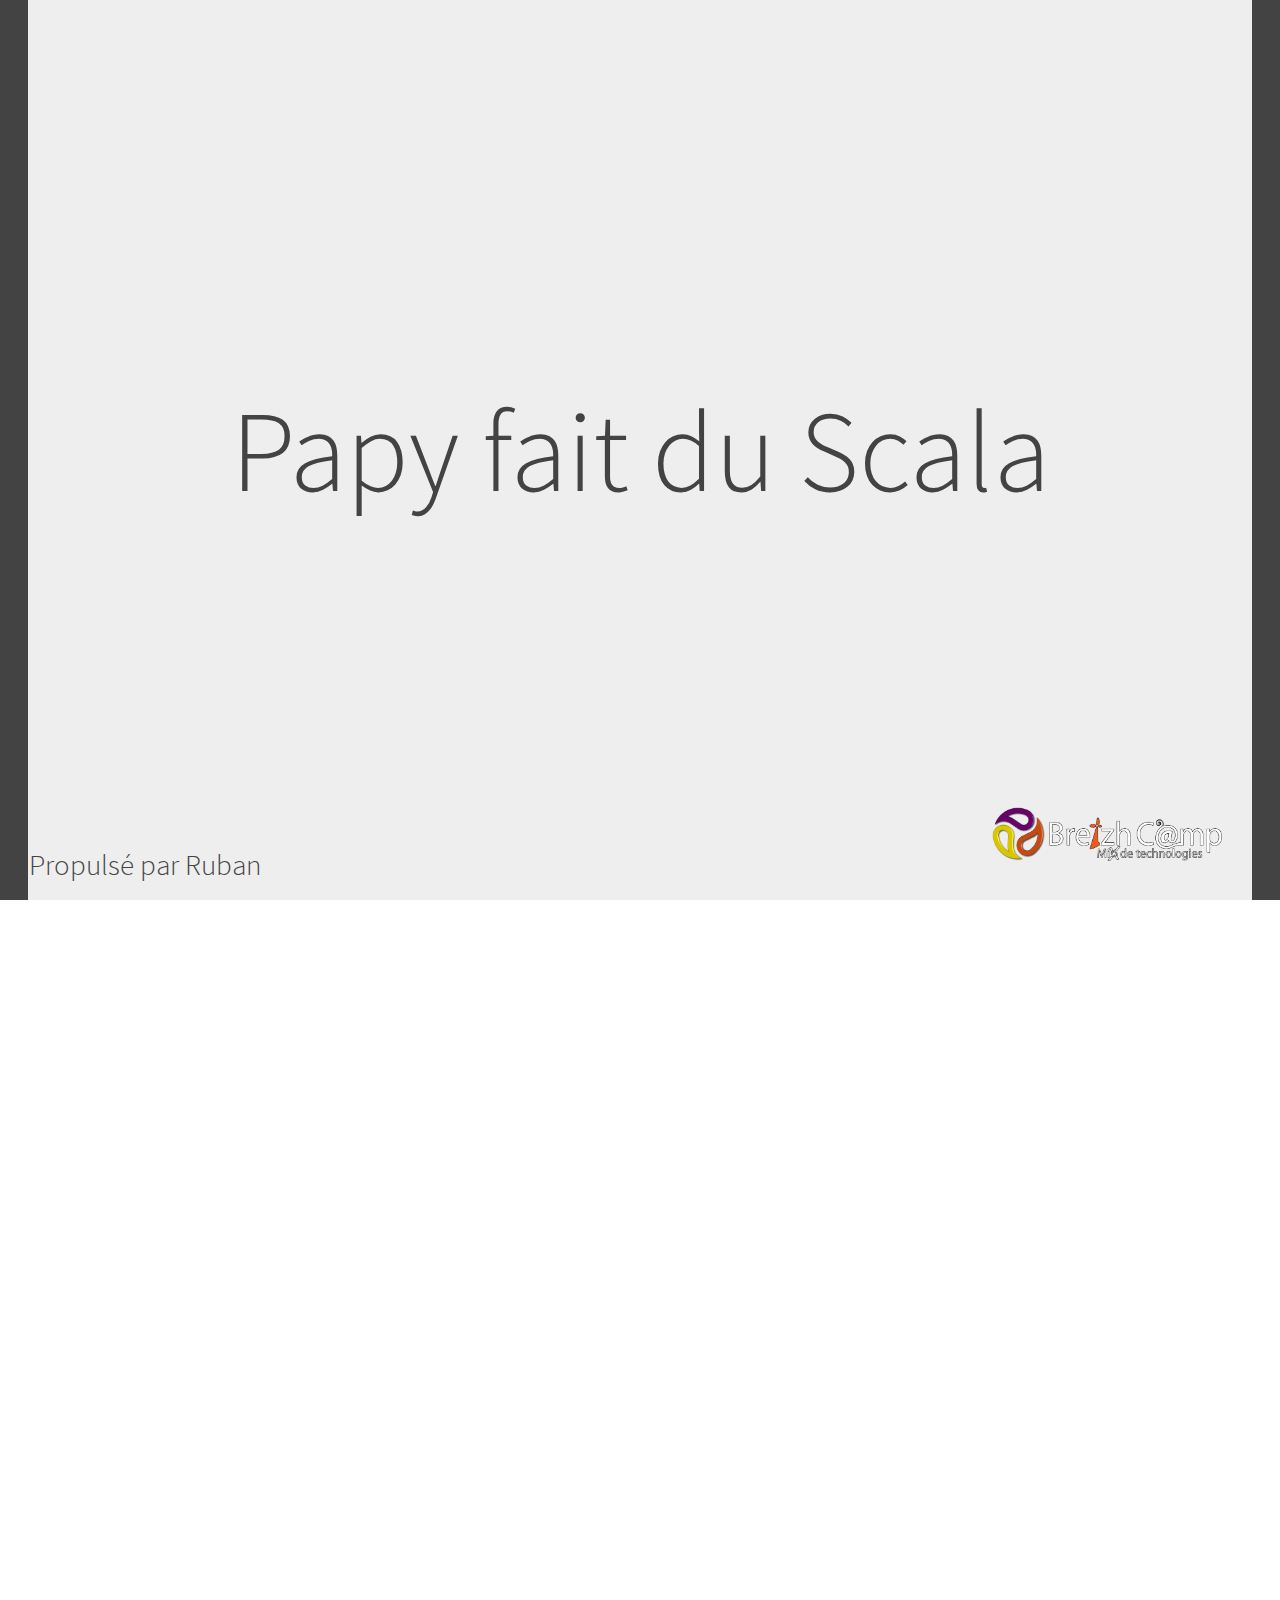
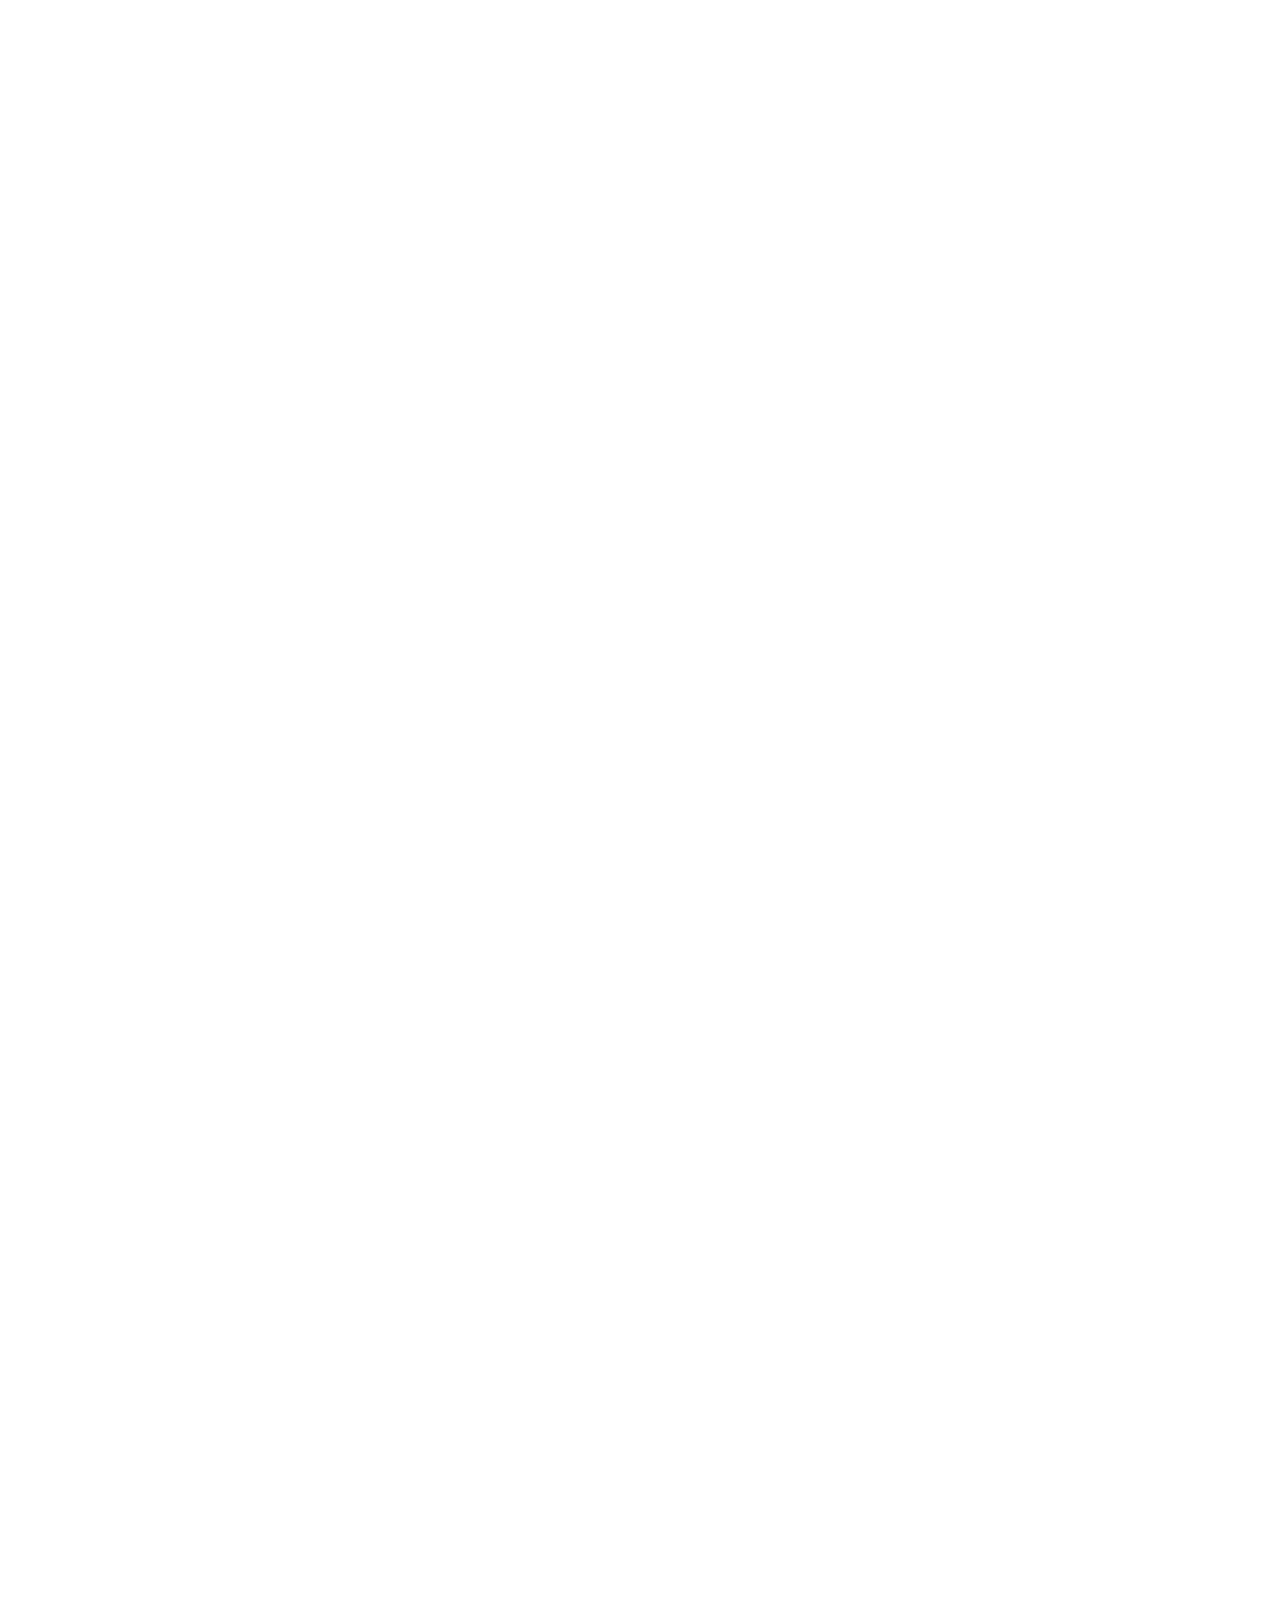
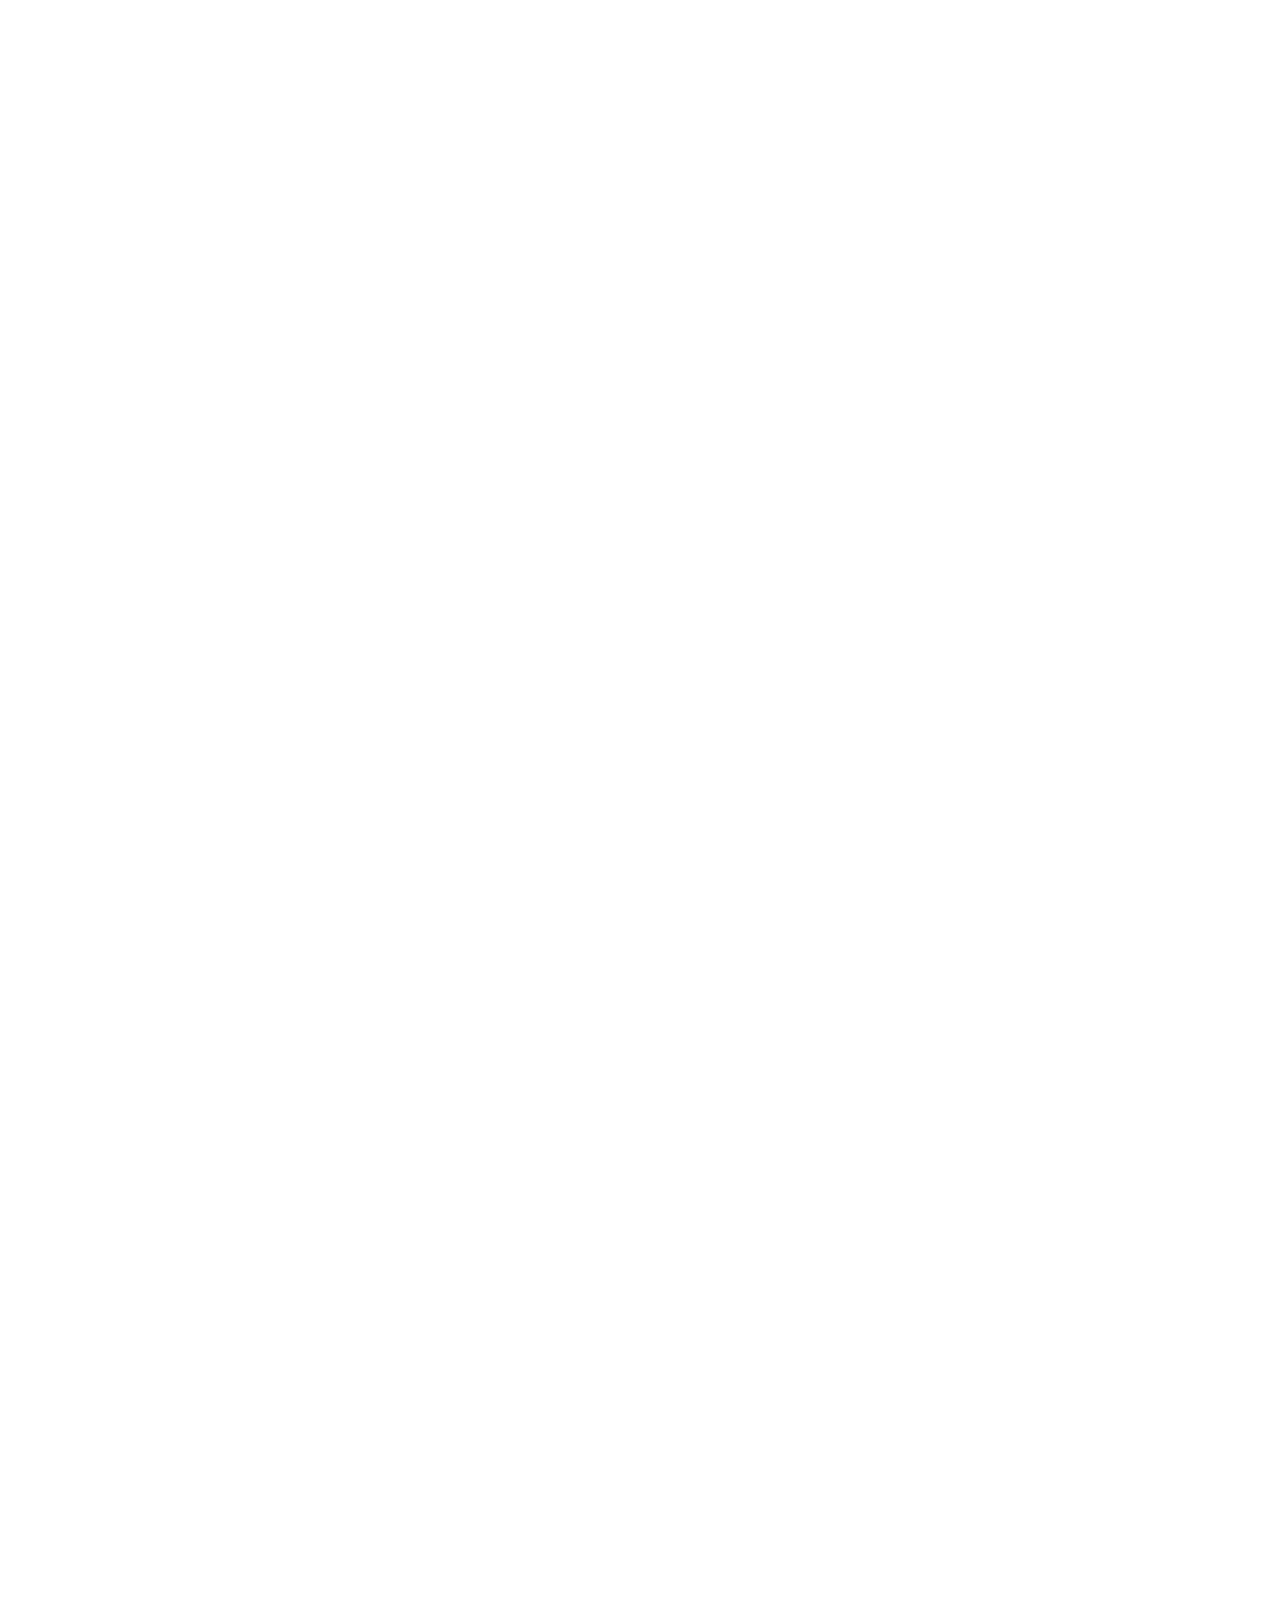
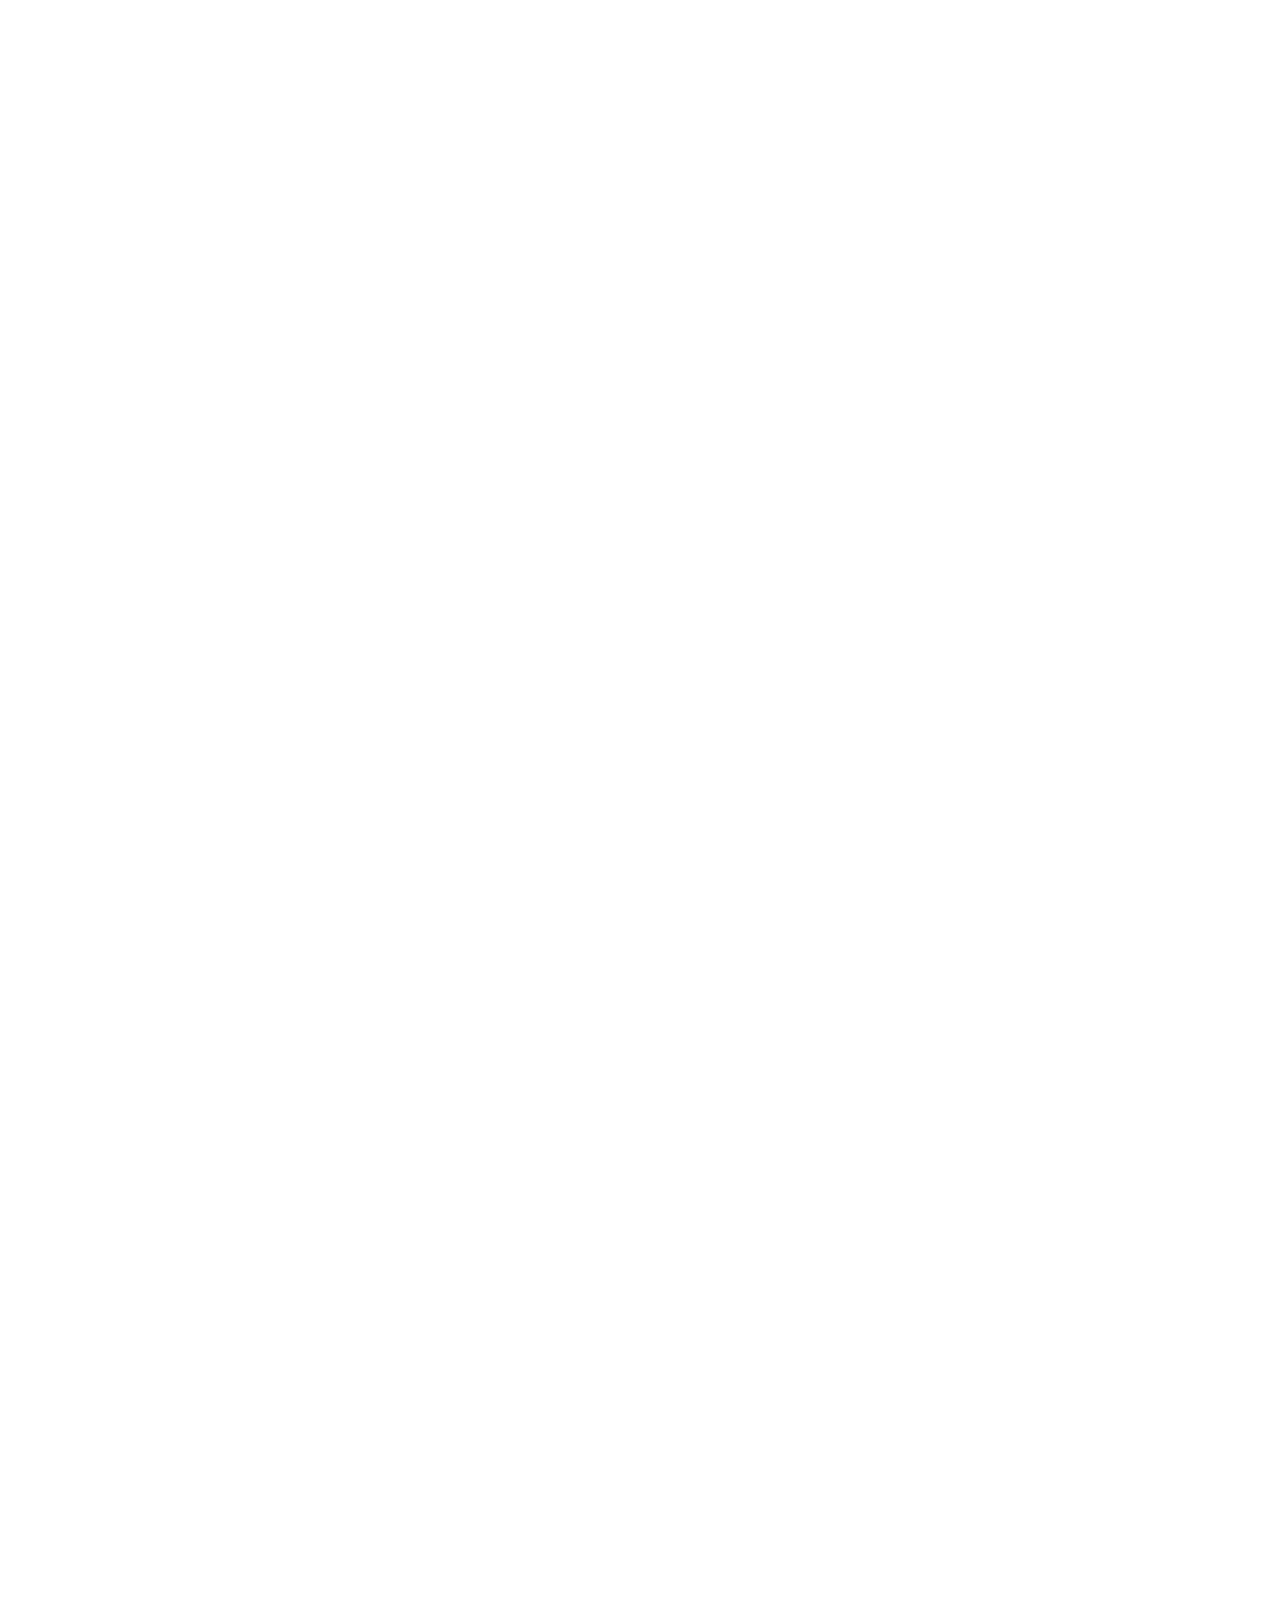
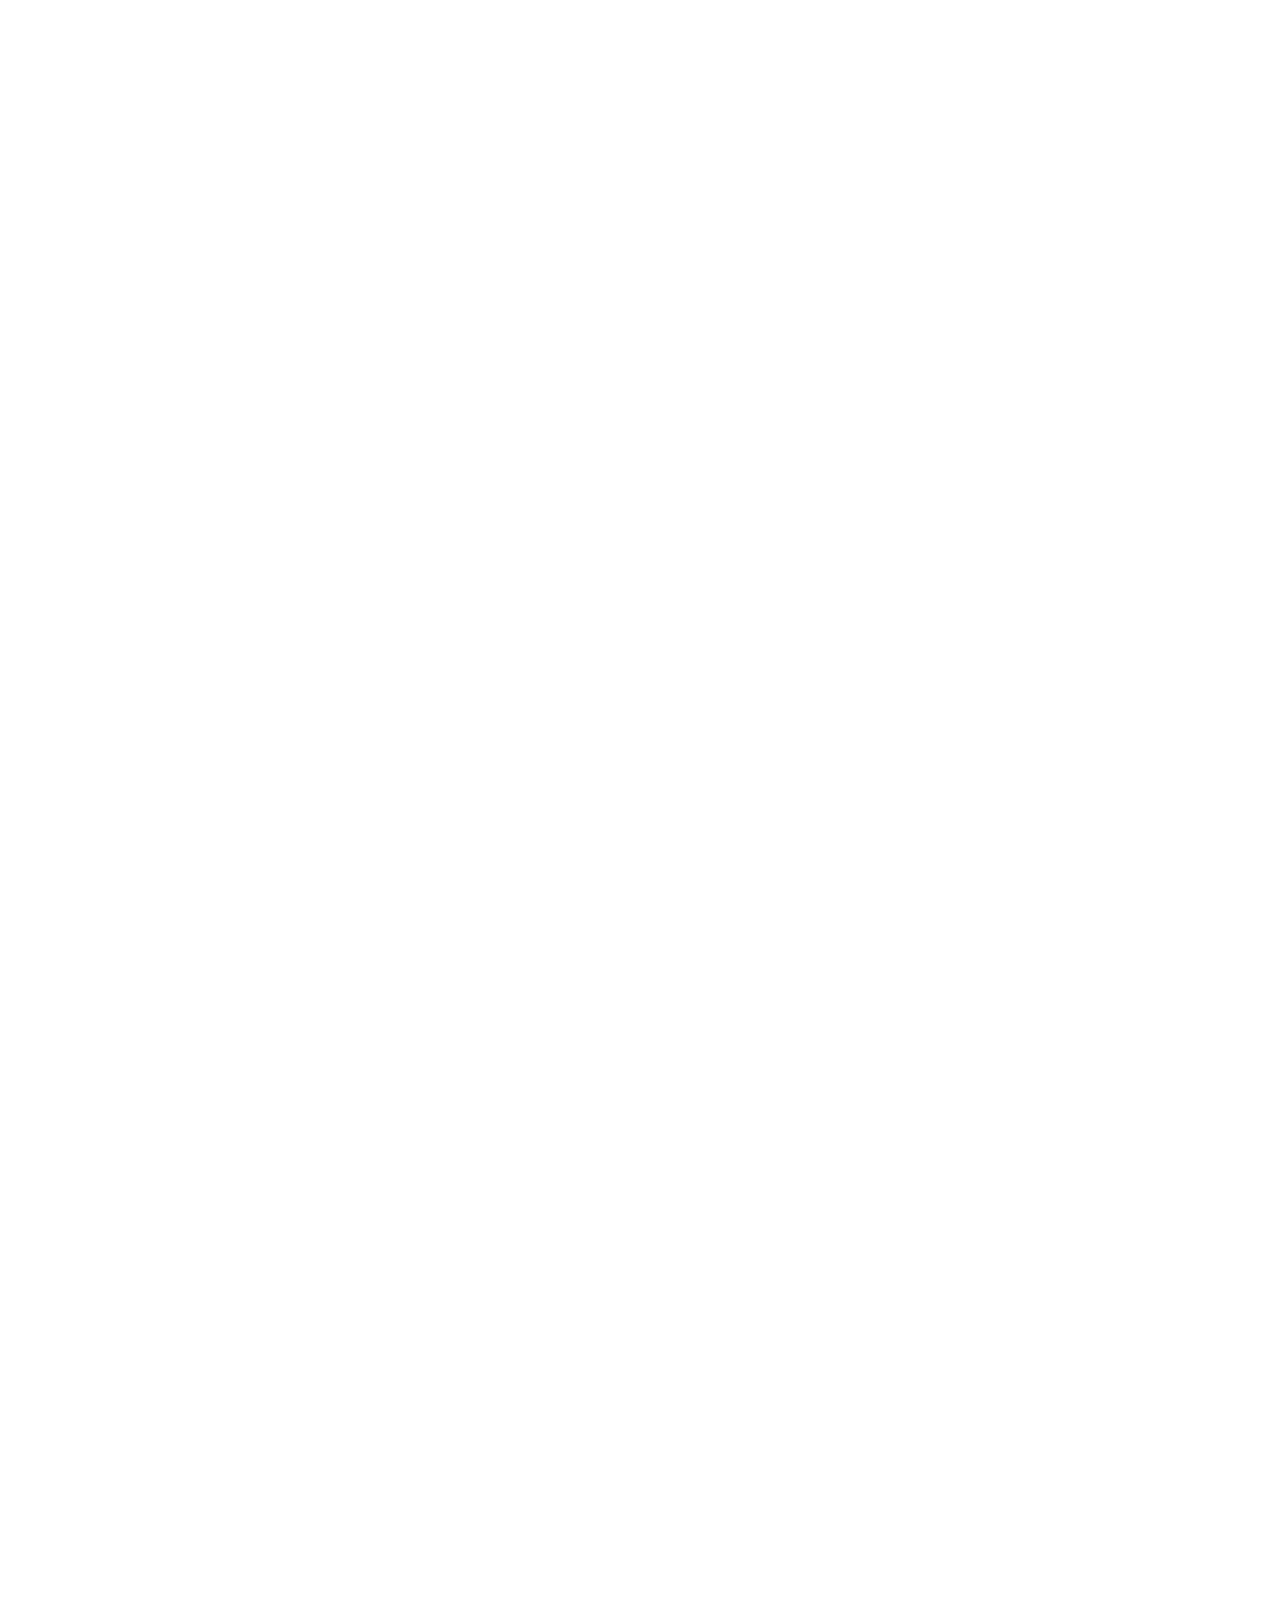
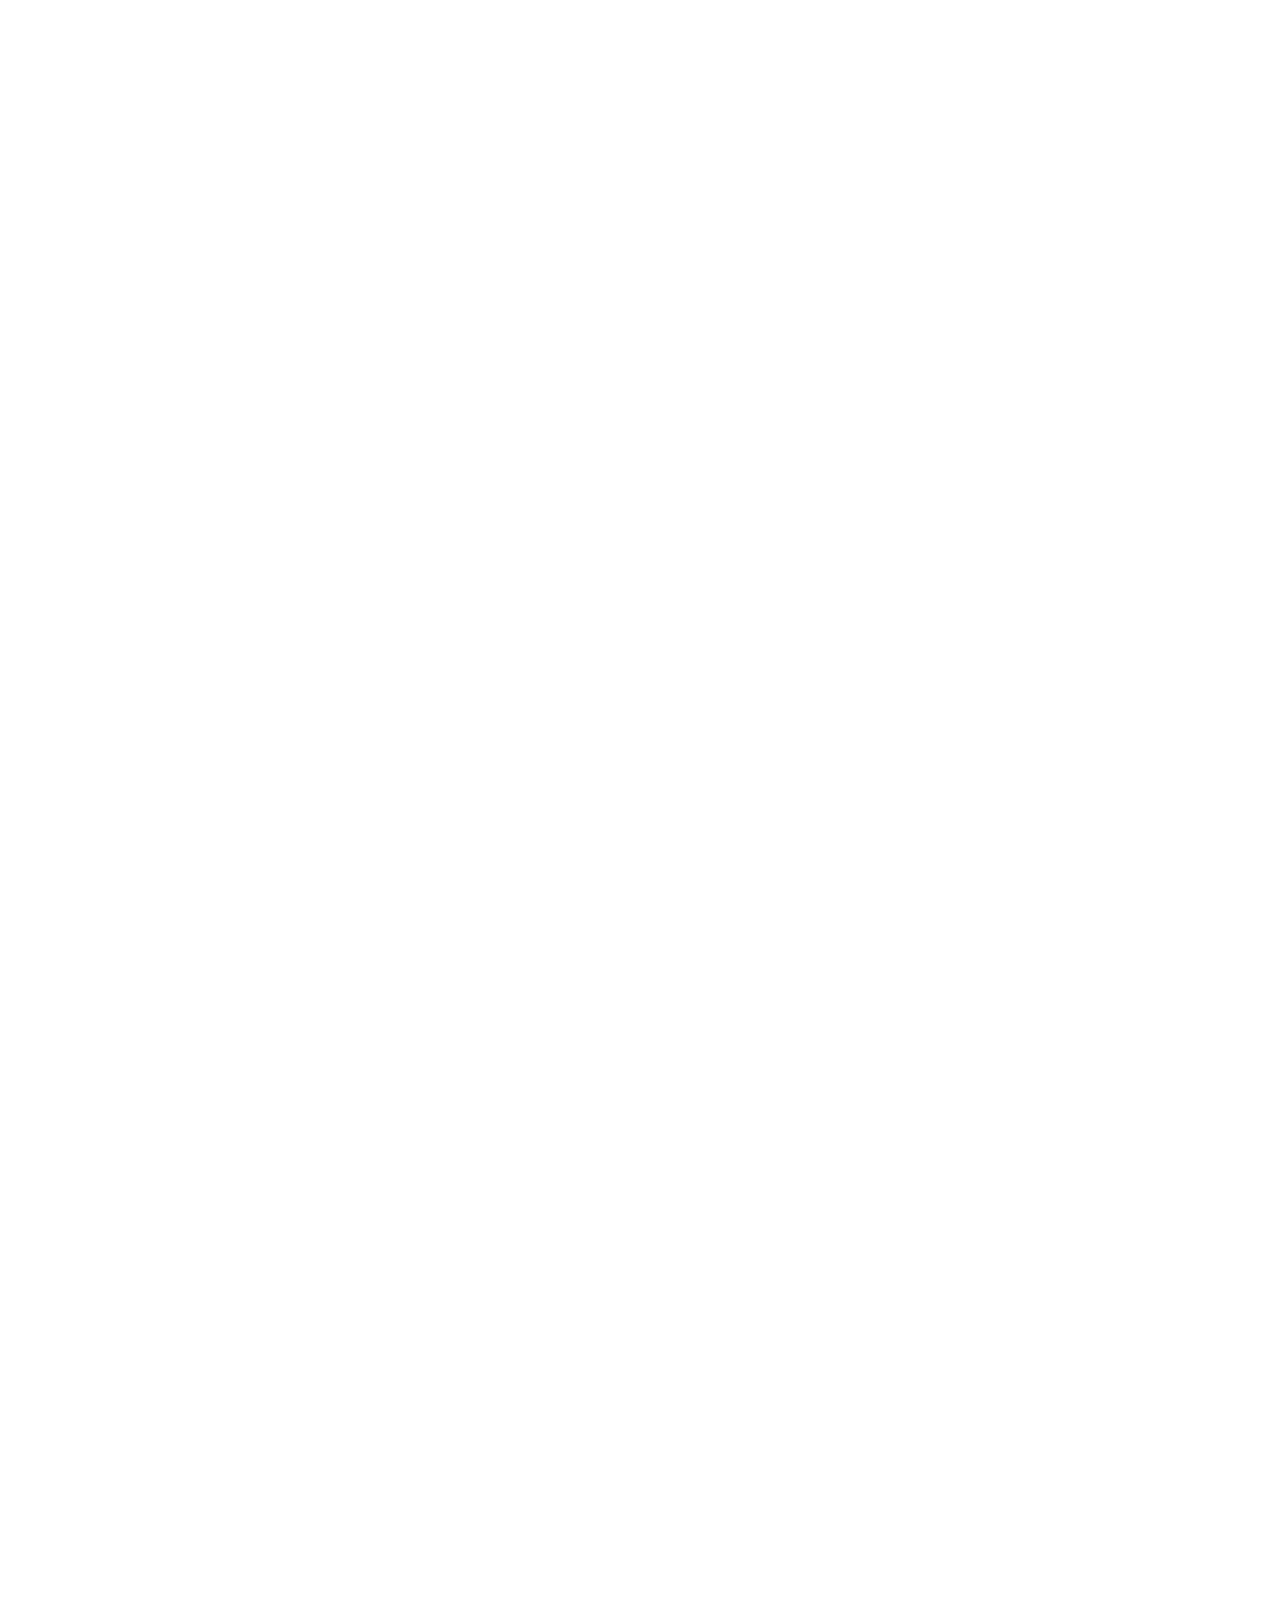
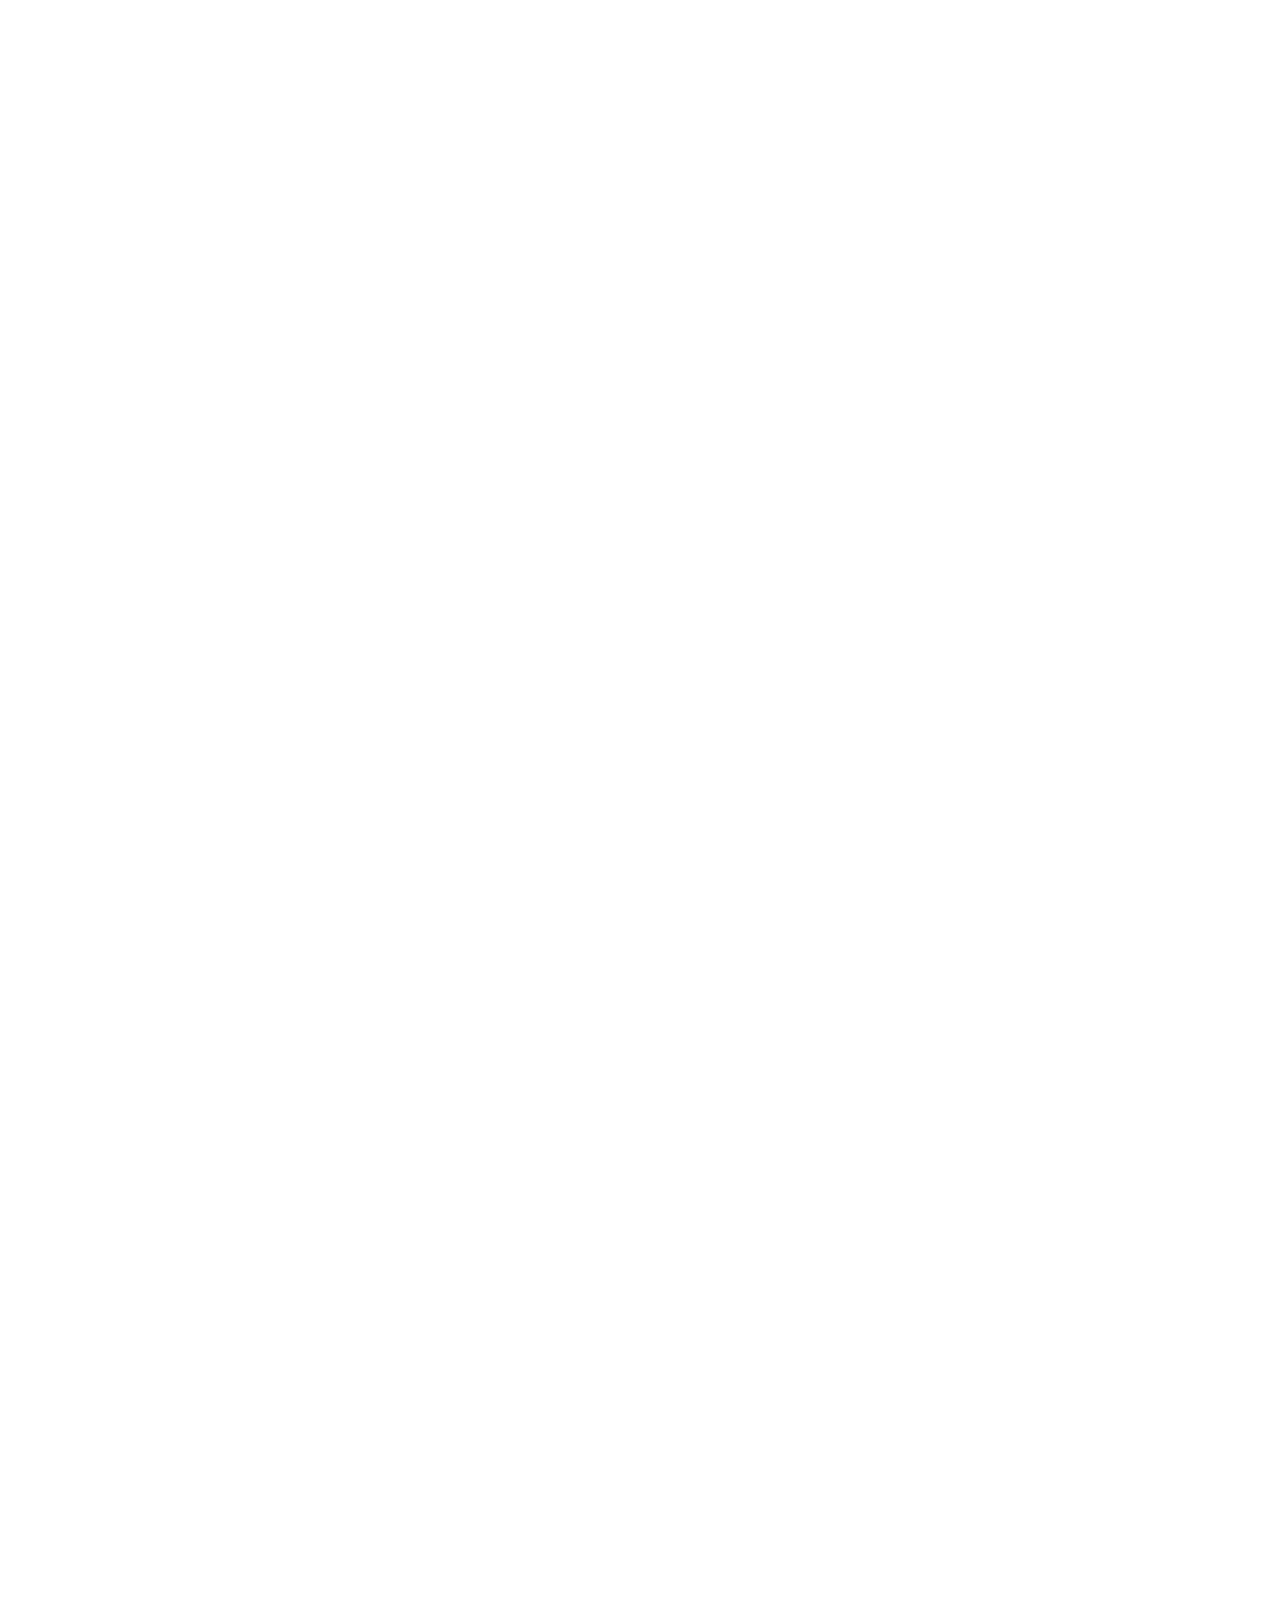
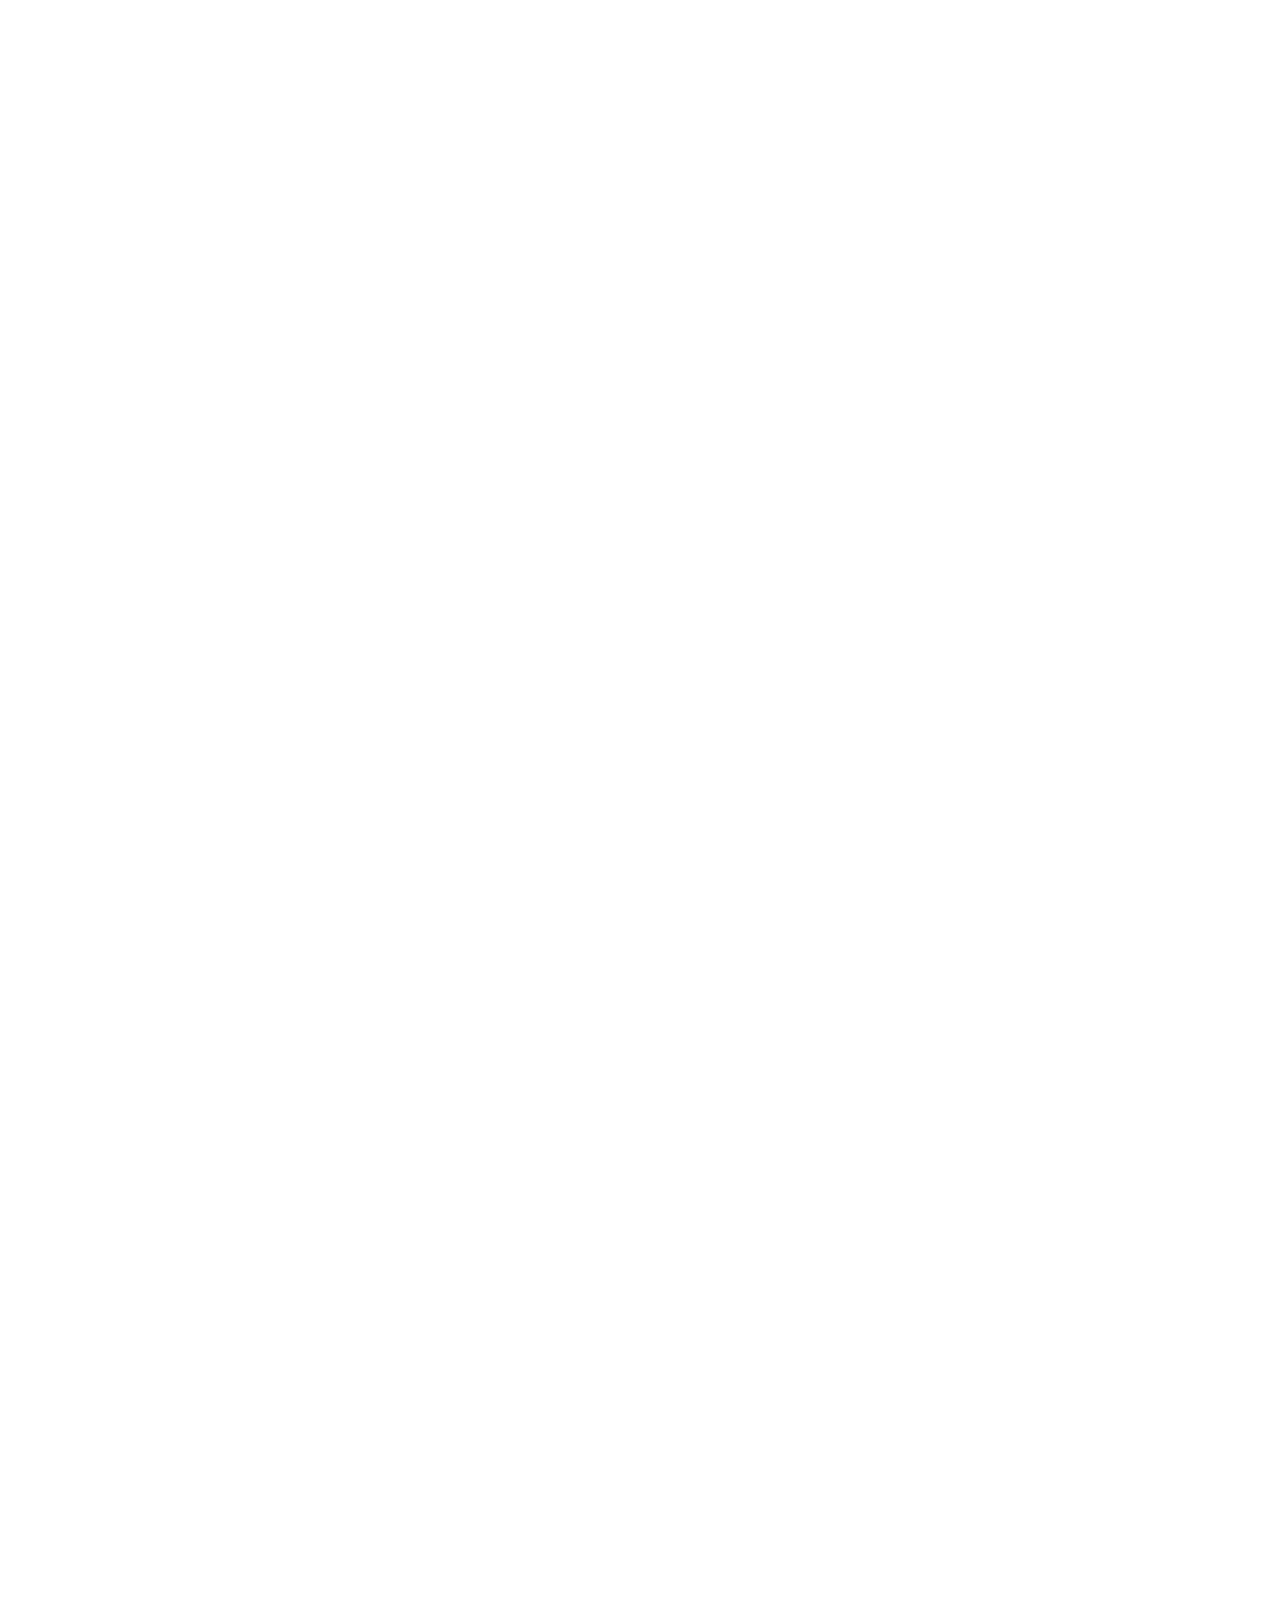
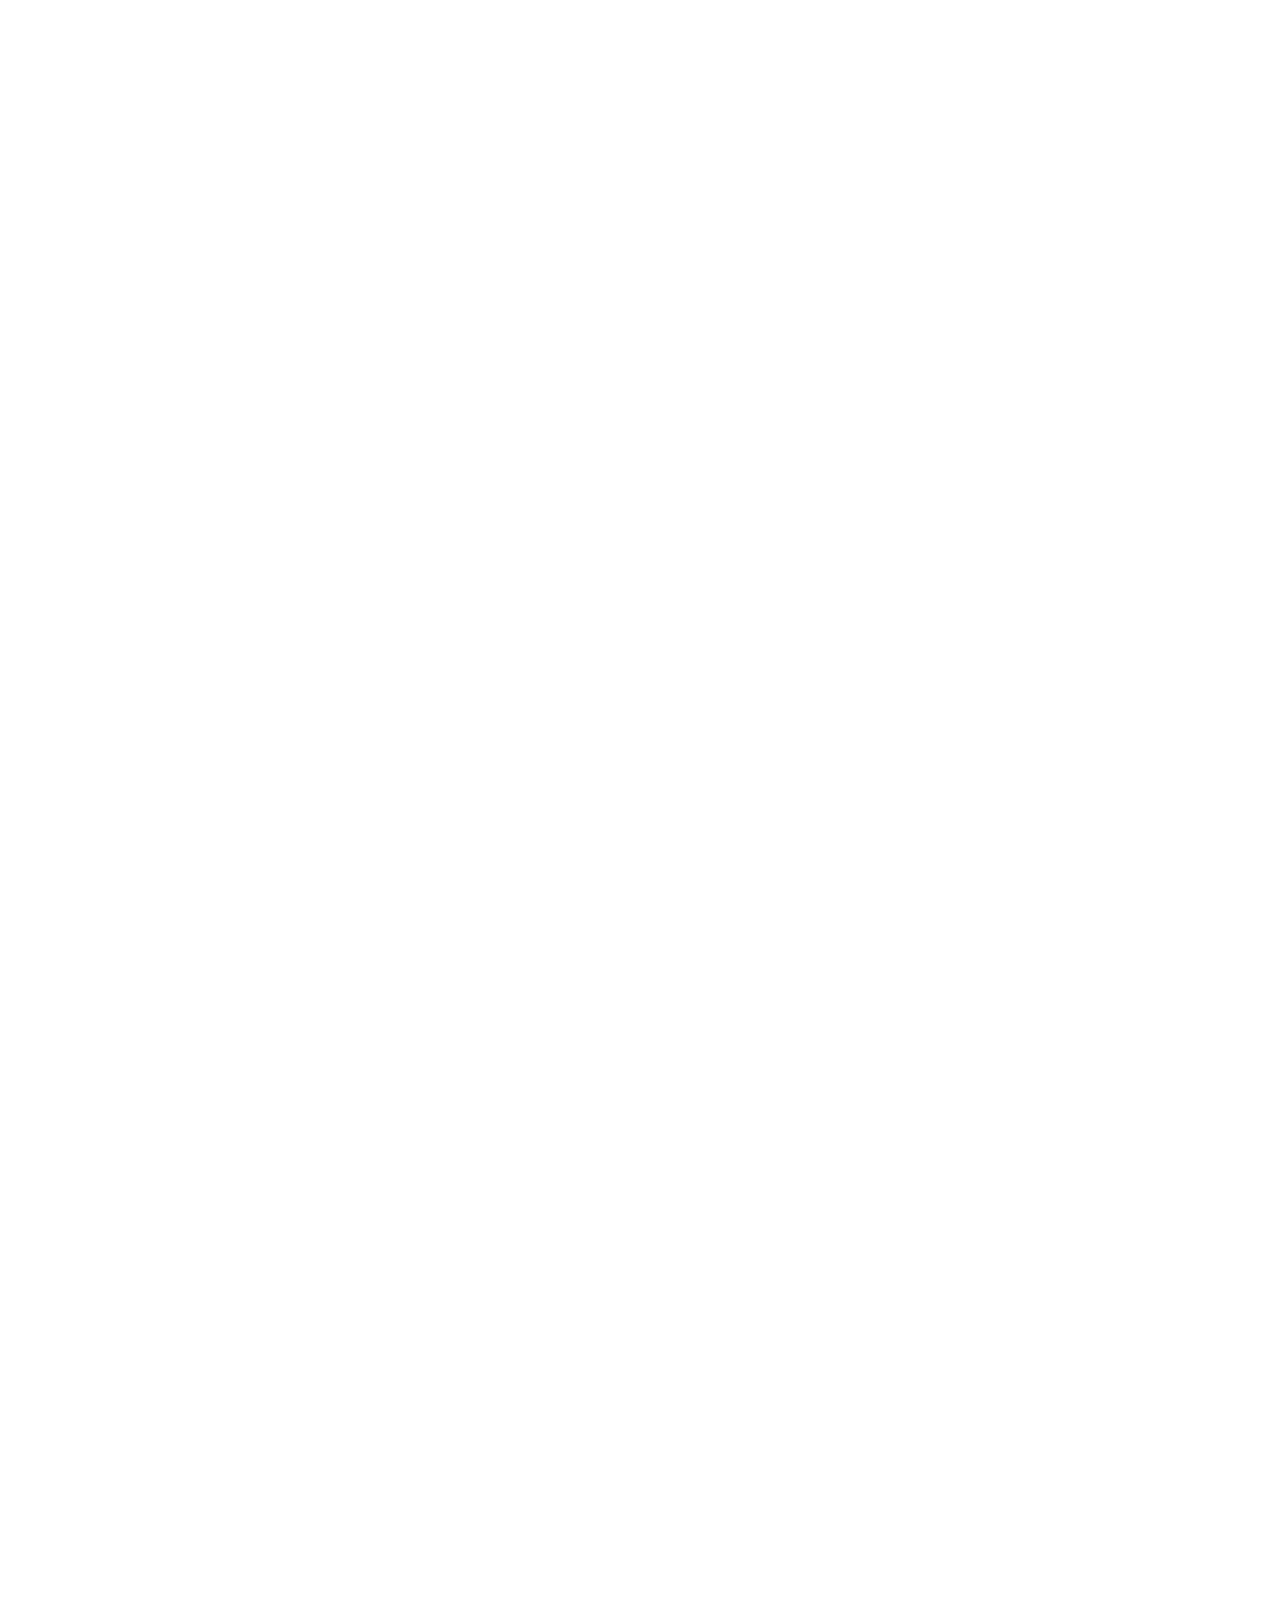
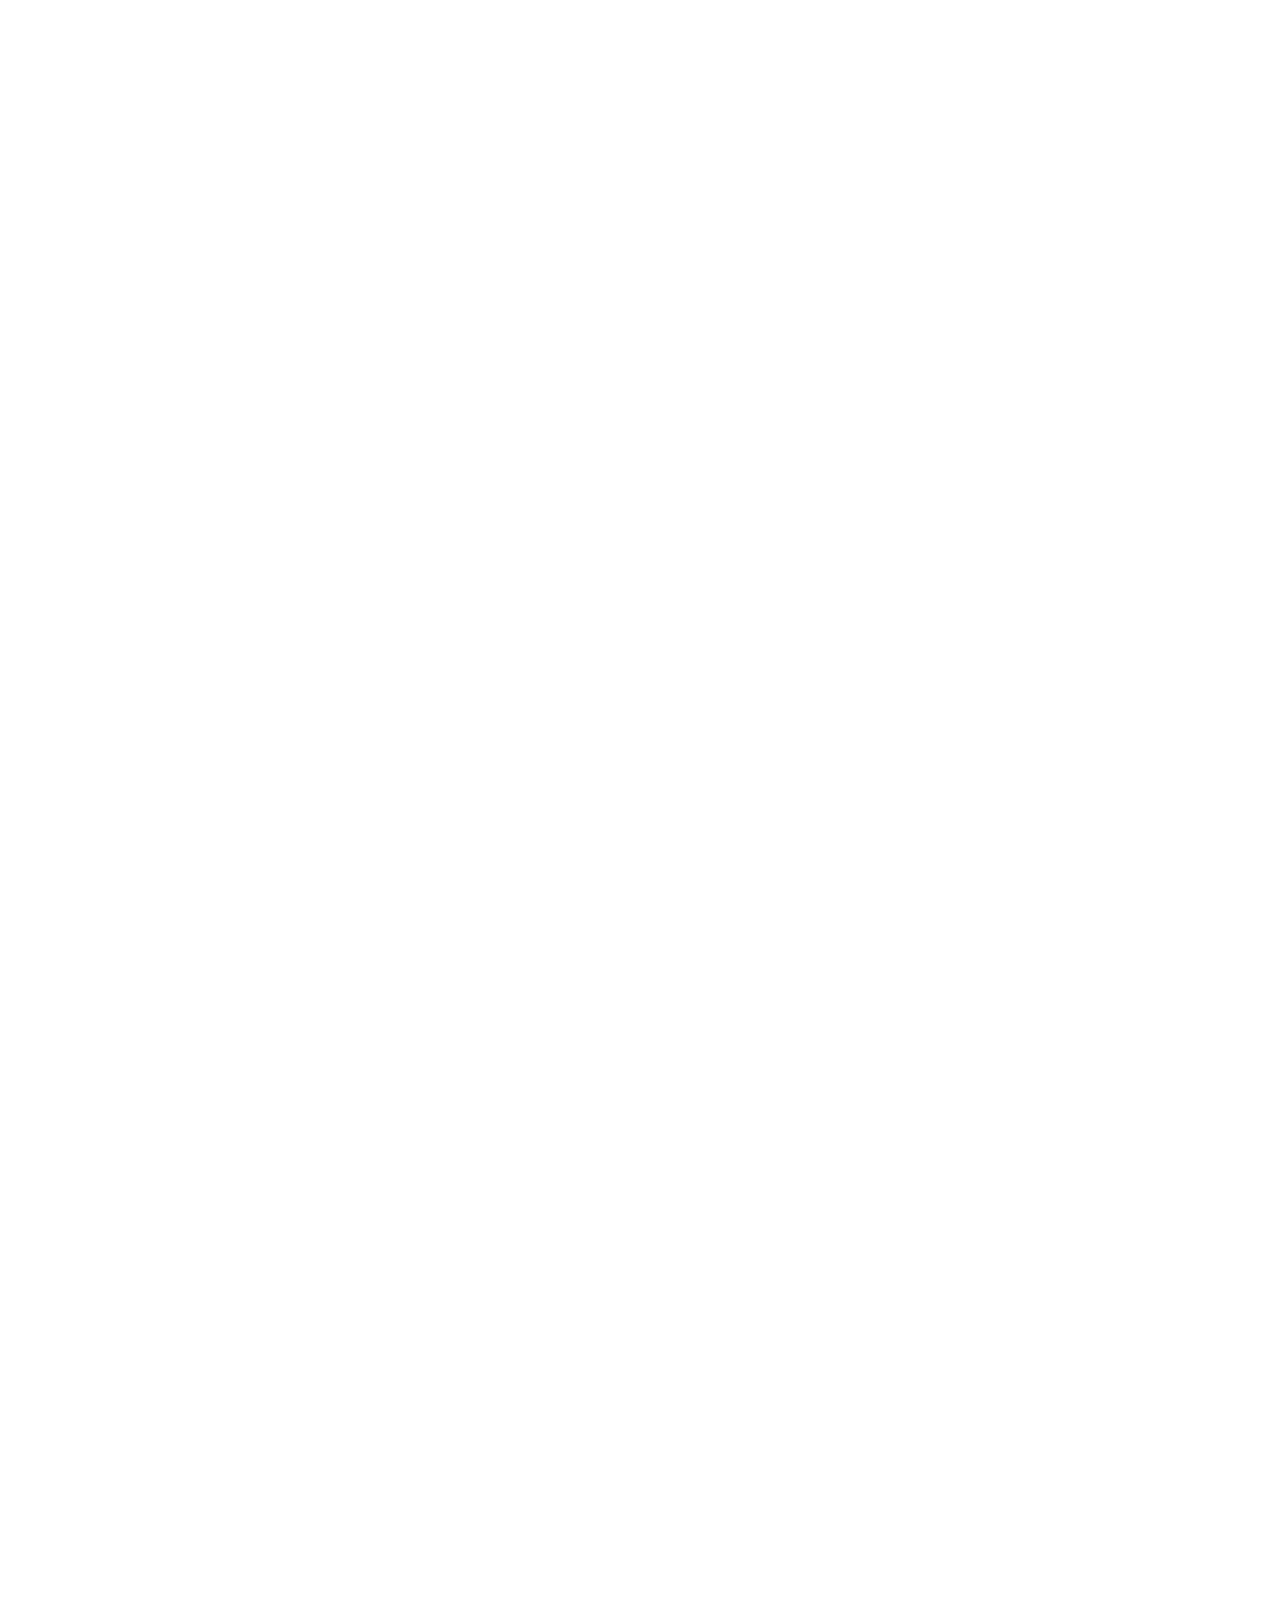
<file: papy-fait-du-scala/index.html>
<!DOCTYPE html>
<html>
<head>
  <title>Papy fait du Scala</title>
  <meta charset="utf-8" />
  <link rel="stylesheet" href="components/normalize-css/normalize.css" />
  <link rel="stylesheet" href="components/font-awesome/build/assets/font-awesome/css/font-awesome.min.css" />
  <link rel="stylesheet" href="components/highlightjs/styles/tomorrow.css" />
  <link rel="stylesheet" href="components/ruban/css/ruban.min.css" />
  <link rel="stylesheet" href="components/ruban/css/ruban-print.min.css" media="print" />
  <link rel="stylesheet" href="../css/breizhcamp2013.css" />
</head>

<body>
  <section id="titre">
    <h1>Papy fait du Scala</h1>
    <footer class="rubanpowered">
      <a href="http://loicfrering.github.io/ruban/">Propulsé par Ruban</a>
    </footer>
    <footer class="breizhcamp">
      <a href="http://www.breizhcamp.org/"><img src="../images/logo_breizhcamp.png"></a>
    </footer>
  </section>

  <section id="damien-lecan" class="no-toc">
    <h1>Damien Lecan</h1>
    <aside>
        <img src="../images/damien_lecan.jpg">
    </aside>
    <ul>
      <li>Architecte Java &amp; Co. <i class="icon-heart"></i> Web</li>
      <li>Développeur depuis 1998</li>
    </ul>

    <aside>
        <img src="../images/logo_sqli.com.png">
    </aside>

    <ul>
      <li><i class="icon-map-marker"></i> Nantes, France</li>
      <li><i class="icon-building"></i> <a href="http://www.sqli.com" title="SQLI">SQLI Group</a></li>
      <li><i class="icon-twitter"></i> <a href="https://twitter.com/dlecan" title="@dlecan sur Twitter">@dlecan</a></li>
      <li><i class="icon-github"></i> <a href="https://github.com/dlecan" title="dlecan sur GitHub">github.com/dlecan</a></li>
    </ul>
  </section>


<!--
 ______              __                         
|      \            |  \                        
 \$$$$$$ _______   _| $$_     ______    ______  
  | $$  |       \ |   $$ \   /      \  /      \ 
  | $$  | $$$$$$$\ \$$$$$$  |  $$$$$$\|  $$$$$$\
  | $$  | $$  | $$  | $$ __ | $$   \$$| $$  | $$
 _| $$_ | $$  | $$  | $$|  \| $$      | $$__/ $$
|   $$ \| $$  | $$   \$$  $$| $$       \$$    $$
 \$$$$$$ \$$   \$$    \$$$$  \$$        \$$$$$$ 

-->

  <section id="intro" class="no-toc">
    <h1>Pourquoi ?</h1>
    <ul class="steps">
      <li><a href="https://github.com/dlecan/play2-war-plugin"><img src="images/play2war_github.png" class="fit"></a></li>
    </ul>
  </section>

  <section id="sommaire" class="toc">
    <h1>Sommaire</h1>
  </section>

  <!--
  ______                                                       __                         
 /      \                                                     |  \                        
|  $$$$$$\  ______   _______    _______   ______   _______   _| $$_     ______    ______  
| $$   \$$ /      \ |       \  /       \ /      \ |       \ |   $$ \   /      \  /      \ 
| $$      |  $$$$$$\| $$$$$$$\|  $$$$$$$|  $$$$$$\| $$$$$$$\ \$$$$$$  |  $$$$$$\|  $$$$$$\
| $$   __ | $$  | $$| $$  | $$| $$      | $$    $$| $$  | $$  | $$ __ | $$   \$$| $$    $$
| $$__/  \| $$__/ $$| $$  | $$| $$_____ | $$$$$$$$| $$  | $$  | $$|  \| $$      | $$$$$$$$
 \$$    $$ \$$    $$| $$  | $$ \$$     \ \$$     \| $$  | $$   \$$  $$| $$       \$$     \
  \$$$$$$   \$$$$$$  \$$   \$$  \$$$$$$$  \$$$$$$$ \$$   \$$    \$$$$  \$$        \$$$$$$$
                                                                                          
                                                                                          
                                                                                          
       __                   ______                       __                               
      |  \                 /      \                     |  \                              
  ____| $$  ______        |  $$$$$$\  _______   ______  | $$  ______                      
 /      $$ /      \       | $$___\$$ /       \ |      \ | $$ |      \                     
|  $$$$$$$|  $$$$$$\       \$$    \ |  $$$$$$$  \$$$$$$\| $$  \$$$$$$\                    
| $$  | $$| $$    $$       _\$$$$$$\| $$       /      $$| $$ /      $$                    
| $$__| $$| $$$$$$$$      |  \__| $$| $$_____ |  $$$$$$$| $$|  $$$$$$$                    
 \$$    $$ \$$     \       \$$    $$ \$$     \ \$$    $$| $$ \$$    $$                    
  \$$$$$$$  \$$$$$$$        \$$$$$$   \$$$$$$$  \$$$$$$$ \$$  \$$$$$$$                    
                                                                                          
  -->

  <section id="concentre">
    <h1><img src="images/logo_image_scala.png" width="70"> Concentré de Scala</h1>

  </section>


  <section class="no-toc">
    <h1>&nbsp;</h1>

    <a href="http://www.scala-lang.org/"><img src="images/logo_scala.png" width="700px"></a>

  </section>

  <section id="notions">
    <h1>Notions générales</h1>
    <ul class="steps">
      <li><i class="icon-angle-right"></i>POO</li>
      <li><i class="icon-angle-right"></i>Programmation fonctionnelle</li>
      <li><i class="icon-angle-right"></i>Intéropérable avec Java (ou .Net)</li>
      <li><i class="icon-angle-right"></i>Compilé en Bytecode Java</li>
      <li><i class="icon-angle-right"></i>Exécuté sur la JVM</li>
    </ul>

  </section>

  <section id="exemple">

    <pre>
      <code class="scala">object TerrainDeJeu extends App {

  val list = List("cette", "conférence", "est", "géniale")

  list.foreach {
    mot =>
      println(mot)
  }

  list foreach println _

  var longueurs = list map (mot => (mot, mot.length))

  println("La longueur de chaque mot est : " + longueurs)
}
      </code>
    </pre>

  </section>


  <section class="no-toc" id="typage">
    <h1>Typage statique</h1>

    <ul class="steps">
      <li>
    <pre>
      <code class="scala">
        val a = "bidule"
        val b: String = a
        var c = 1         // Int
            c = b         // <strong>=> Erreur de compilation !</strong>
      </code>
    </pre>
      </li>
      <li><i class="icon-thumbs-up icon-2x"></i> Inférence de type</li>
    </ul>
  </section>

  <section class="no-toc" id="concision">
    <h1>Concision</h1>

    <ul class="steps cotecote">
      <li>Java
    <pre>
      <code class="java">public class Personne {
  private String nom;

  public Personne(String nom) {
    this.nom = nom;
  }
  
  public String getNom() {
    return nom;
  }

  public void setNom(String nom) {
    this.nom = nom;
  }
}</code>
    </pre>
      </li>

      <li>Scala
    <pre>
      <code class="scala">
class Personne(var nom: String)        
      </code>
    </pre>
      </li>

    </ul>

  </section>

  <section class="no-toc" id="immutabilite">
    <h1>Immutabilité</h1>

    <pre>
      <code class="scala">
val s1 = "a"
    s1 = "a"   // Erreur de compilation
var s2 = "b"
    s2 = "b"   // Ok
      </code>
    </pre>
  </section>

  <section class="no-toc" id="immutabilite-2">
    <h1>Immutabilité</h1>

    <pre>
      <code class="scala smaller">
val mut = ListBuffer(1) // s.collection.<strong>mutable</strong>.ListBuffer[Int]
                        // id : <strong>ab853b</strong>

val modMut = mut += 2   // id : <strong>ab853b</strong>
      </code>
    </pre>
  </section>

  <section class="no-toc" id="immutabilite-3">
    <h1>Immutabilité</h1>

    <pre>
      <code class="scala smaller">
val immut = List(1)      // s.collection.<strong>immutable</strong>.List[Int]
                         // id : <strong>d70d7a</strong>

val modImmu = immut :+ 2 // id : <strong>b5f53a</strong>
      </code>
    </pre>
   </section>

  <section class="no-toc" id="immutabilite-4">
    <h1>Immutabilité</h1>

    <ul>
      <li><i class="icon-rocket"></i> Façon de programmer à adapter</li>
      <li><i class="icon-info-sign"></i> Objets créés plus nombreux</li>
      <li><i class="icon-ok-sign"></i> Code <em>thread-safe</em> "naturellement"</li>
    </ul>

   </section>

  <section class="no-toc" id="fonctions">
    <h1>Fonctions à tous les étages</h1>

    <pre>
      <code class="scala smaller">val list = List("Cette", "conférence", "est", "toujours", "aussi", "géniale")
       //> List[String] = List(Cette, conférence, est, toujours, aussi, géniale)

list filter (word => word.contains("e"))
       //> List[String] = List(Cette, conférence, est, géniale)

val byE = (word: String) => word.contains("e")
       //> byE  : String => Boolean = &lt;function1&gt;

list filter byE
       //> List[String] = List(Cette, conférence, est, géniale)
      </code>
    </pre>
  </section>

  <section class="no-toc" id="plus">
    <h1>Et plus</h1>
      <ul class="text-center" style="font-size: 58%;">
        <li>Système de type unifié : tout est objet (types primitifs, tableaux)</li>
        <li>Création simplifiée de DSL car syntaxe flexible</li>
        <li>Extraordinaire API de collections, très riche</li>
        <li>Exceptions non vérifiées uniquement</li>
        <li>Paramètres optionnels ou nommés</li>
        <li>Variables ou classes implicites</li>
        <li>Evaluation différée (<em>lazy</em>)</li>
        <li>Trait = interface + code</li>
        <li>Surcharge d'opérateur</li>
        <li>String multi-lignes</li>
        <li>Pattern matching</li>
        <li>Singleton</li>
        <li>Tuples</li>
        <li>...</li>
    </ul>
  </section>

  <!--


 ________                                                      __                                       
|        \                                                    |  \                                      
| $$$$$$$$  _______   ______    _______  __    __   _______  _| $$_     ______   ______ ____    ______  
| $$__     /       \ /      \  /       \|  \  |  \ /       \|   $$ \   /      \ |      \    \  /      \ 
| $$  \   |  $$$$$$$|  $$$$$$\|  $$$$$$$| $$  | $$|  $$$$$$$ \$$$$$$  |  $$$$$$\| $$$$$$\$$$$\|  $$$$$$\
| $$$$$   | $$      | $$  | $$ \$$    \ | $$  | $$ \$$    \   | $$ __ | $$    $$| $$ | $$ | $$| $$    $$
| $$_____ | $$_____ | $$__/ $$ _\$$$$$$\| $$__/ $$ _\$$$$$$\  | $$|  \| $$$$$$$$| $$ | $$ | $$| $$$$$$$$
| $$     \ \$$     \ \$$    $$|       $$ \$$    $$|       $$   \$$  $$ \$$     \| $$ | $$ | $$ \$$     \
 \$$$$$$$$  \$$$$$$$  \$$$$$$  \$$$$$$$  _\$$$$$$$ \$$$$$$$     \$$$$   \$$$$$$$ \$$  \$$  \$$  \$$$$$$$
                                        |  \__| $$                                                      
                                         \$$    $$                                                      
                                          \$$$$$$                                                       


  -->

  <section id="ecosysteme">
    <h1><i class="icon-briefcase"></i> Ecosystème</h1>
  </section>

  <section id="code" class="no-toc">
    <h1><i class="icon-code"></i> Code</h1>
  </section>

  <section id="code-texte" class="no-toc">
    <h1>Editeur de texte</h1>

    <img src="images/code_texte.png" class="fit">

  </section>

  <section id="code-ide-eclipse" class="no-toc">
    <h1>Eclipse Scala IDE</h1>

    <a href="http://scala-ide.org/"><img src="images/code_scalaide.png" class="fit"></a>

  </section>

  <section id="code-ide-intellij" class="no-toc">
    <h1>IntelliJ</h1>

    <a href="http://www.jetbrains.com/idea/"><img src="images/code_intellij.png" class="fit"></a>

  </section>

  <section id="build">
    <h1><i class="icon-cogs"></i> Build</h1>

    <ul class="steps">
      <li><a href="http://maven.apache.org"><img src="images/logo_maven.png">Apache Maven</a></li>
      <li><a href="http://www.gradle.org/"><img src="images/logo_gradle.gif">Gradle</a></li>
      <li><a href="http://www.scala-sbt.org/"><img src="../images/logo_sbt.png">Scala SBT</a></li>
    </ul>

  </section>

  <section id="devweb" class="no-toc">
    <h1><i class="icon-html5"></i> Développement Web</h1>

    <ul class="steps">
      <li>
        <a href="http://www.playframework.com/"><img src="images/devweb_playframework-1.png" style="max-height: 65%; max-width: 45%">
        <img src="images/devweb_playframework-2.png" style="max-height: 65%; max-width: 45%"></a>
      </li>
      <li style="margin-top: 2em;"><i class="icon-upload-alt"></i> <a href="http://liftweb.net/">Lift</a></li>
    </ul>

  </section>

  <section class="no-toc" id="middleware">
    <h1>Middleware haute performances</h1>

    <a href="http://www.akka.io"><img src="images/accueil_akka.png" class="fit"></a>

  </section>

  <section class="no-toc" id="tests">
    <h1>Tests</h1>

  </section>

  <section class="no-toc" id="tests">
    <h1>Tests</h1>

    <a href="http://www.scalatest.org/"><img src="images/accueil_scalatest.png" class="fit"></a>

  </section>

  <section class="no-toc" id="tests-2">
    <h1>Tests</h1>

    <ul>
      <li>
        <a href="http://etorreborre.github.io/specs2/"><img src="images/accueil_specs2.png" class="fit"></a>
      </li>
      <li><i class="icon-chevron-sign-right"></i> <a href="http://scalamock.org/">ScalaMock</a></li>
    </ul>

  </section>

  <section class="no-toc" id="ecosystem-plus">
    <h1>Et <i class="icon-plus"></i></h1>

    <ul>
      <li>Accès bases de données
        <ul>
          <li><a href="http://slick.typesafe.com/">Slick</a></li>
          <li><a href="http://squeryl.org/">Squeryl</a></li>
          <li><a href="http://www.playframework.com/documentation/2.1.1/ScalaAnorm">Anorm</a></li>
        </ul>
      </li>
      <li><a href="http://www.scalastyle.org/">ScalaStyle</a></li>
      <li><a href="https://github.com/scalaz/scalaz">scalaz</a></li>
      <li>...</li>
    </ul>

  </section>

  <section class="no-toc" id="ecosystem-encore-plus">
    <h1>Encore <i class="icon-plus"></i></h1>

    <a href="http://search.maven.org/"><img src="images/ecosysteme_plus.png" class="fit"></a>

  </section>

  <!--


 ________                                                 ___                                  __                                             
|        \                                               /   \                                |  \                                            
 \$$$$$$$$  ______   __    __   _______   _______       |  $$$\           ______    _______  _| $$_    __    __   _______   ______    _______ 
   | $$    /      \ |  \  |  \ /       \ /       \       \$$ $$__        |      \  /       \|   $$ \  |  \  |  \ /       \ /      \  /       \
   | $$   |  $$$$$$\| $$  | $$|  $$$$$$$|  $$$$$$$      | \$$$/  \        \$$$$$$\|  $$$$$$$ \$$$$$$  | $$  | $$|  $$$$$$$|  $$$$$$\|  $$$$$$$
   | $$   | $$   \$$| $$  | $$| $$       \$$    \       | $$\$$ $$       /      $$ \$$    \   | $$ __ | $$  | $$| $$      | $$    $$ \$$    \ 
   | $$   | $$      | $$__/ $$| $$_____  _\$$$$$$\      | $$_\$$\       |  $$$$$$$ _\$$$$$$\  | $$|  \| $$__/ $$| $$_____ | $$$$$$$$ _\$$$$$$\
   | $$   | $$       \$$    $$ \$$     \|       $$       \$$  \$$\       \$$    $$|       $$   \$$  $$ \$$    $$ \$$     \ \$$     \|       $$
    \$$    \$$        \$$$$$$   \$$$$$$$ \$$$$$$$         \$$$$ $$        \$$$$$$$ \$$$$$$$     \$$$$   \$$$$$$   \$$$$$$$  \$$$$$$$ \$$$$$$$ 
                                                                                                                                              
                                                                                                                                              
                                                                                                                                              


  -->

  <section id="pieges-trucs-astuces">
    <h1><i class="icon-warning-sign"></i> Pièges,
      <br/><i class="icon-star"></i> trucs,
      <br/><i class="icon-spinner icon-spin"></i> astuces</h1>
  </section>

  <section id="compatibilite-binaire" class="no-toc" >
    <h1><i class="icon-warning-sign"></i> Compatibilité binaire</h1>

    <blockquote><i class="icon-quote-left icon-4x pull-left"></i>Une bibliothèque compilée avec une version particulière de Scala ne fonctionnera pas nécessairement avec une version plus récente ou plus ancienne.</blockquote>

  </section>

  <section id="temps-compilation" class="no-toc" >
    <h1><i class="icon-warning-sign"></i> Temps de compilation</h1>

    <ul>
      <li>Le compilateur fait beaucoup de travail 
        <br/>&nbsp;&nbsp;&nbsp;<i class="icon-arrow-right"></i> ça se paie !</li>
      <li><i class="icon-ok"></i> Modulariser</li>
      <li><i class="icon-ok"></i> Configurer la compilation incrémentale via SBT (ou Maven / Gradle)</li>
    </ul>

  </section>

  <section id="faire-nimporte-quoi" class="no-toc" >
    <h1><i class="icon-warning-sign"></i> Faire n'importe quoi</h1>

    <pre>
      <code class="scala">
s(7) <*> (s(8) <*> (s(9) ∘ add3)) assert_=== s(24)
f("bzzt") <*> (s(8) <*> (f("bang") ∘ add3)) assert_=== ff(List("bang", "bzzt"))

w.toLowerCase.groupBy(char => char).toList.sortBy {
  case (char, word) => char
}.map {
  case (char, word) => (char, word.length)
}
...
      </code>
    </pre>

  </section>

  <section class="no-toc" id="scala-worksheet">
    <h1><i class="icon-star"></i> Worksheet</h1>

    <img src="images/eclipse_worksheet.png" class="fit">

  </section>

  <section class="no-toc" id="bien-demarrer">
    <h1><i class="icon-info-sign"></i> Bien démarrer</h1>

    <ul class="steps">
      <li><i class="icon-angle-right"></i>Suivre la <a href="https://www.coursera.org/course/progfun">formation Scala sur Coursera</a></li>
      <li><i class="icon-angle-right"></i>Utiliser un IDE</li>
      <li><i class="icon-angle-right"></i>Hiérarchiser les fonctionnalités de Scala</li>
      <li><i class="icon-angle-right"></i>Les introduire progressivement dans son code</li>
      <li><i class="icon-angle-right"></i>Limiter les dépendances externes</li>
    </ul>

  </section>

  <!--


  ______                                                           __                     
 /      \                                                         |  \                    
|  $$$$$$\  ______    ______    ______    ______   _______    ____| $$  ______    ______  
| $$__| $$ /      \  /      \  /      \  /      \ |       \  /      $$ /      \  /      \ 
| $$    $$|  $$$$$$\|  $$$$$$\|  $$$$$$\|  $$$$$$\| $$$$$$$\|  $$$$$$$|  $$$$$$\|  $$$$$$\
| $$$$$$$$| $$  | $$| $$  | $$| $$   \$$| $$    $$| $$  | $$| $$  | $$| $$   \$$| $$    $$
| $$  | $$| $$__/ $$| $$__/ $$| $$      | $$$$$$$$| $$  | $$| $$__| $$| $$      | $$$$$$$$
| $$  | $$| $$    $$| $$    $$| $$       \$$     \| $$  | $$ \$$    $$| $$       \$$     \
 \$$   \$$| $$$$$$$ | $$$$$$$  \$$        \$$$$$$$ \$$   \$$  \$$$$$$$ \$$        \$$$$$$$
          | $$      | $$                                                                  
          | $$      | $$                                                                  
           \$$       \$$                                                                  


  -->

  <section id="bilan">
    <h1>$$ Bilan $$</h1>
  </section>

  <section id="trop-vieux" class="no-toc" >
    <ul class="cotecote">
      <li style="width: 35%;"><img src="images/419px-Danny_Glover_portrait,_January_14,_2008.jpg" style="max-width: 100%;"></li>
      <li style="width: 65%;">
        <blockquote><i class="icon-quote-left icon-2x pull-left" style="margin-bottom: 60px;"></i>Je suis trop vieux pour ces co***ries !</blockquote>
      </li>
    </ul> 
    
  </section>

  <section id="ouverture" class="no-toc">
    <h1>Ouverture d'esprit</h1>
    <br/>
    <img src="images/new-ideas.png" class="fit" style="margin-left: 27%;">
  </section>

  <!--


  ______                                 __                      __                     
 /      \                               |  \                    |  \                    
|  $$$$$$\  ______   _______    _______ | $$ __    __   _______  \$$  ______   _______  
| $$   \$$ /      \ |       \  /       \| $$|  \  |  \ /       \|  \ /      \ |       \ 
| $$      |  $$$$$$\| $$$$$$$\|  $$$$$$$| $$| $$  | $$|  $$$$$$$| $$|  $$$$$$\| $$$$$$$\
| $$   __ | $$  | $$| $$  | $$| $$      | $$| $$  | $$ \$$    \ | $$| $$  | $$| $$  | $$
| $$__/  \| $$__/ $$| $$  | $$| $$_____ | $$| $$__/ $$ _\$$$$$$\| $$| $$__/ $$| $$  | $$
 \$$    $$ \$$    $$| $$  | $$ \$$     \| $$ \$$    $$|       $$| $$ \$$    $$| $$  | $$
  \$$$$$$   \$$$$$$  \$$   \$$  \$$$$$$$ \$$  \$$$$$$  \$$$$$$$  \$$  \$$$$$$  \$$   \$$
                                                                                        
                                                                                        
                                                                                        


  -->

  <section id="liens" class="no-toc" >
    <h1>Liens</h1>

    <ul class="smaller">
      <li><i class="icon-angle-right"></i>
        <a href="http://www.scala-lang.org/">http://www.scala-lang.org/</a></li>
      <li><i class="icon-angle-right"></i>
        <a href="http://bit.ly/sAOhSD">
          Scala Cheat sheet<br/>http://bit.ly/sAOhSD</a></li>
      <li><i class="icon-angle-right"></i>
        <a href="http://bit.ly/187JEe8">A Pragmatic Guide to Scala Adoption in Your Java Organization
        <br/>http://bit.ly/187JEe8</a></li>
    </ul>

  </section>

  <section class="no-toc" id="questions-reponses">
    <h1>Q / R <i class="icon-question"></i></h1>
  </section>

  <script src="components/jquery/jquery.min.js"></script>
  <script src="components/keymaster/keymaster.min.js"></script>
  <script src="components/hammerjs/dist/hammer.min.js"></script>
  <script src="components/highlightjs/highlight.pack.js"></script>
  <script src="components/ruban/js/ruban.min.js"></script>
  <script>
    new Ruban();
  </script>
</body>
</html>
</file>
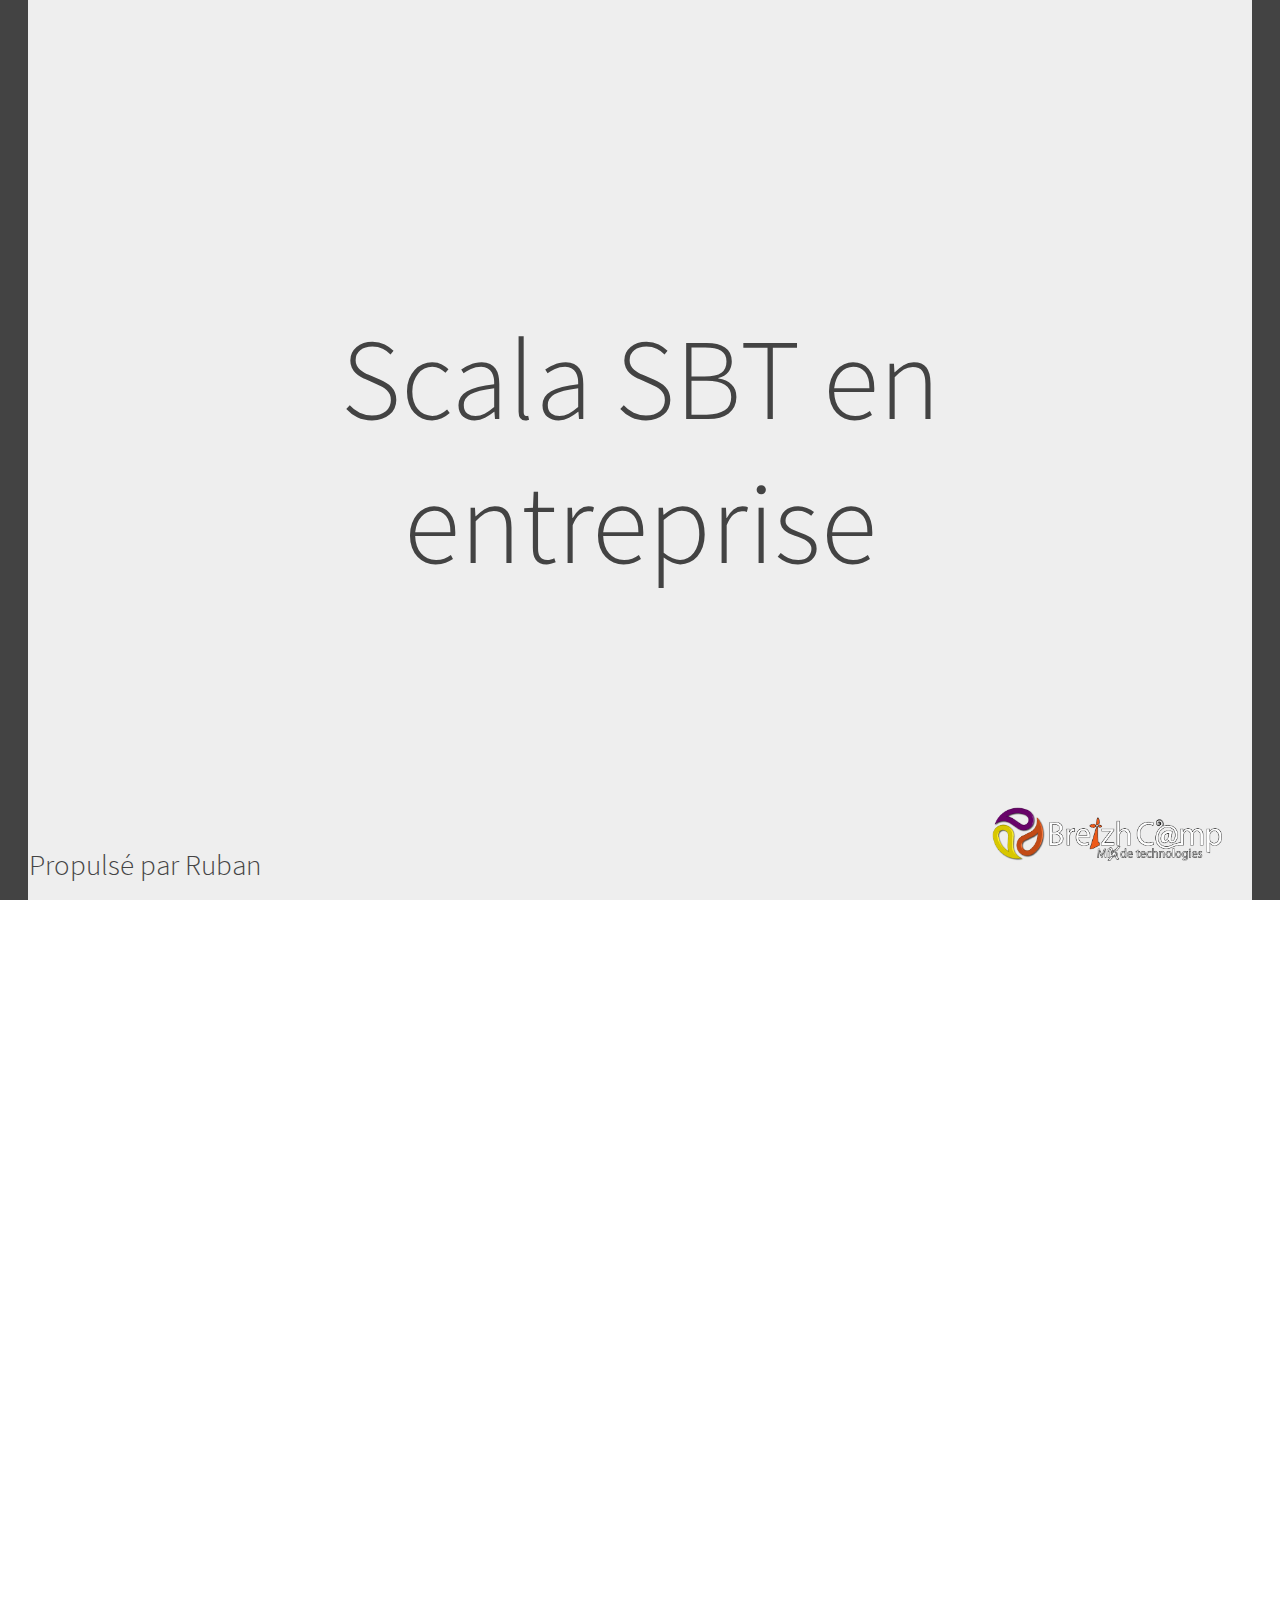
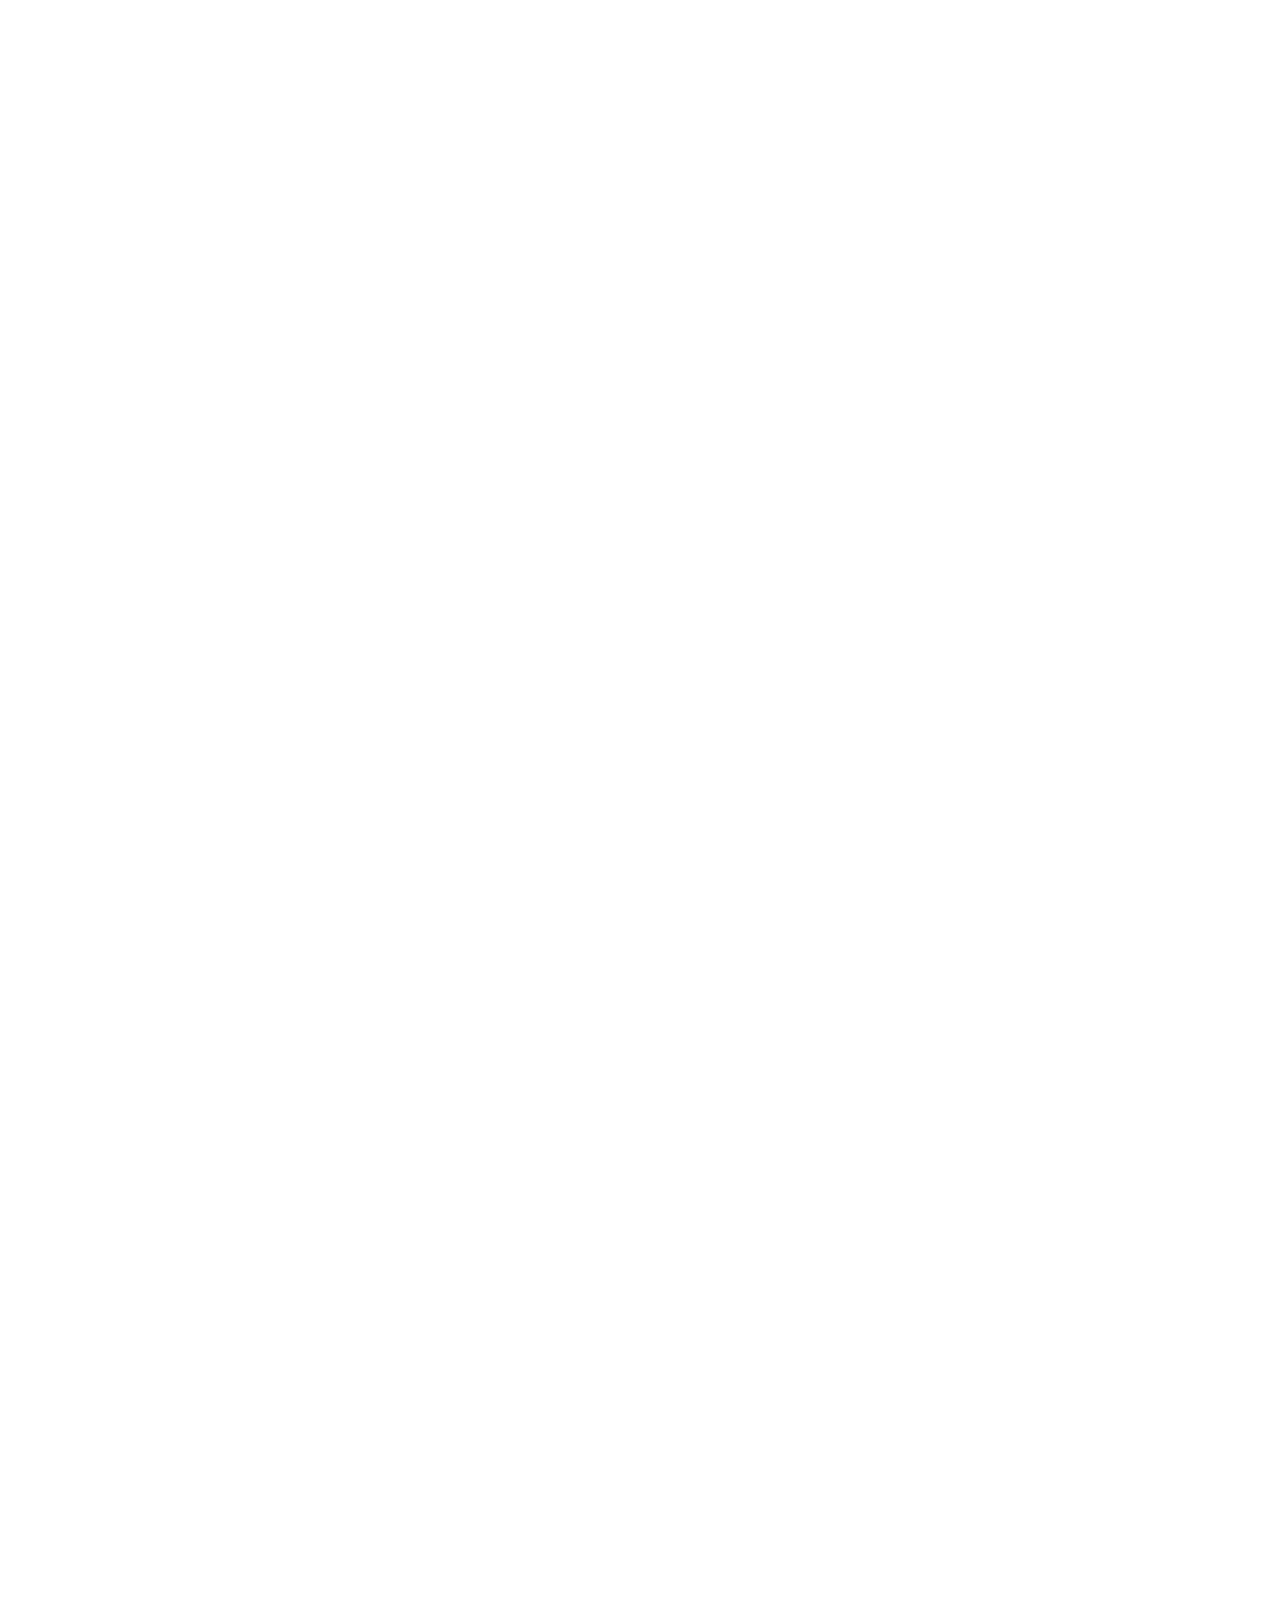
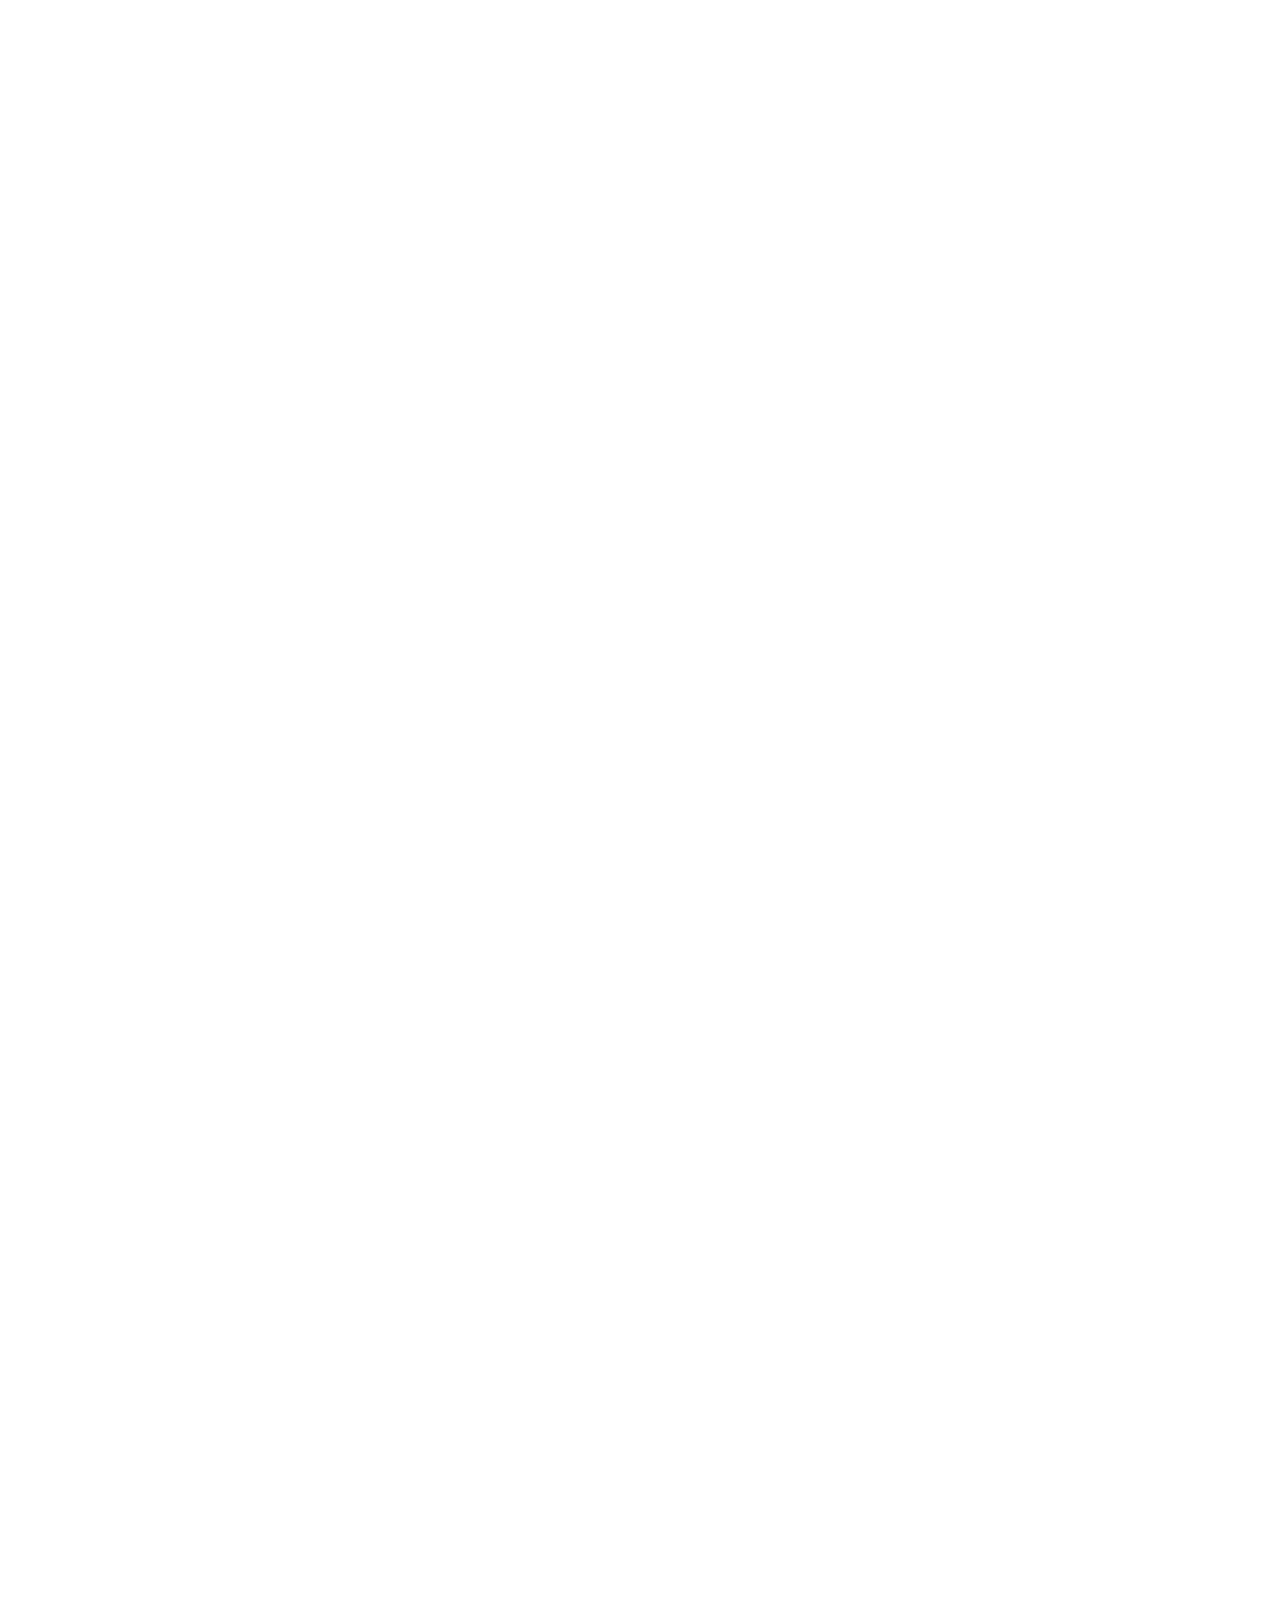
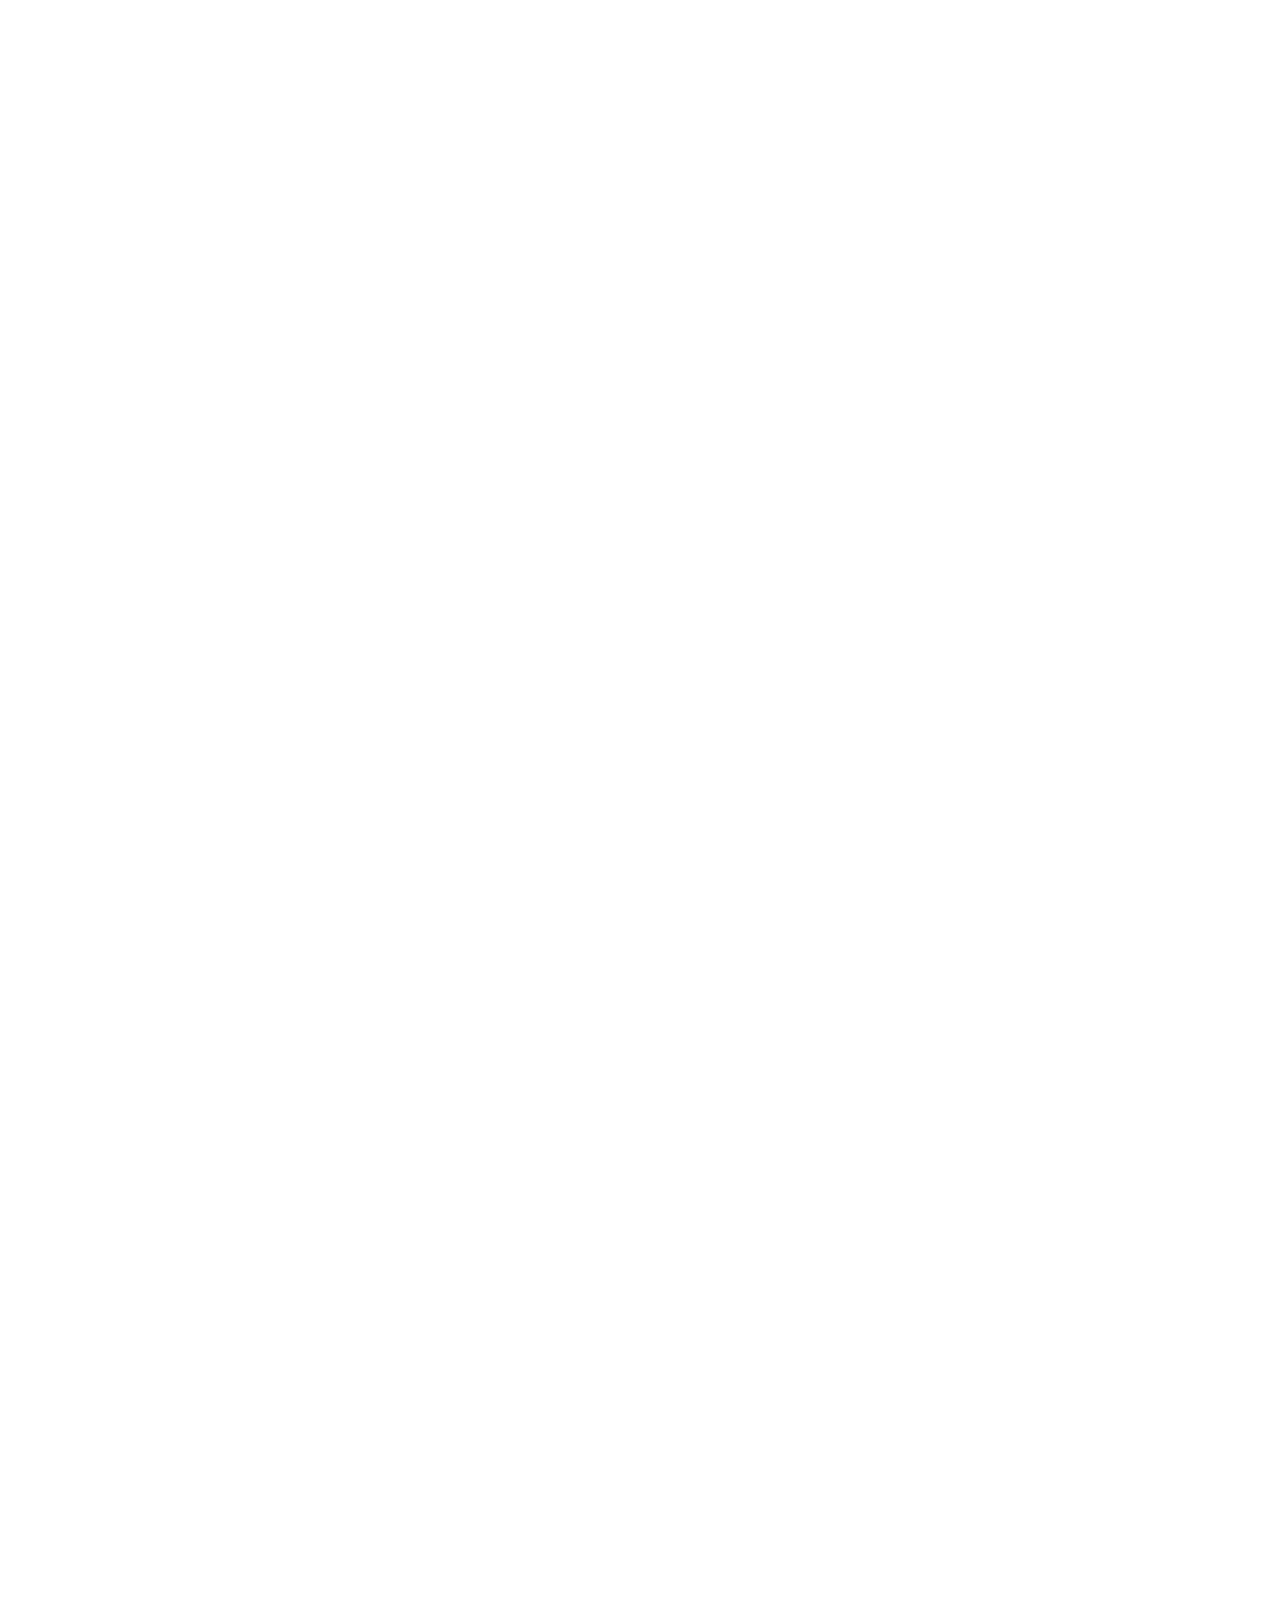
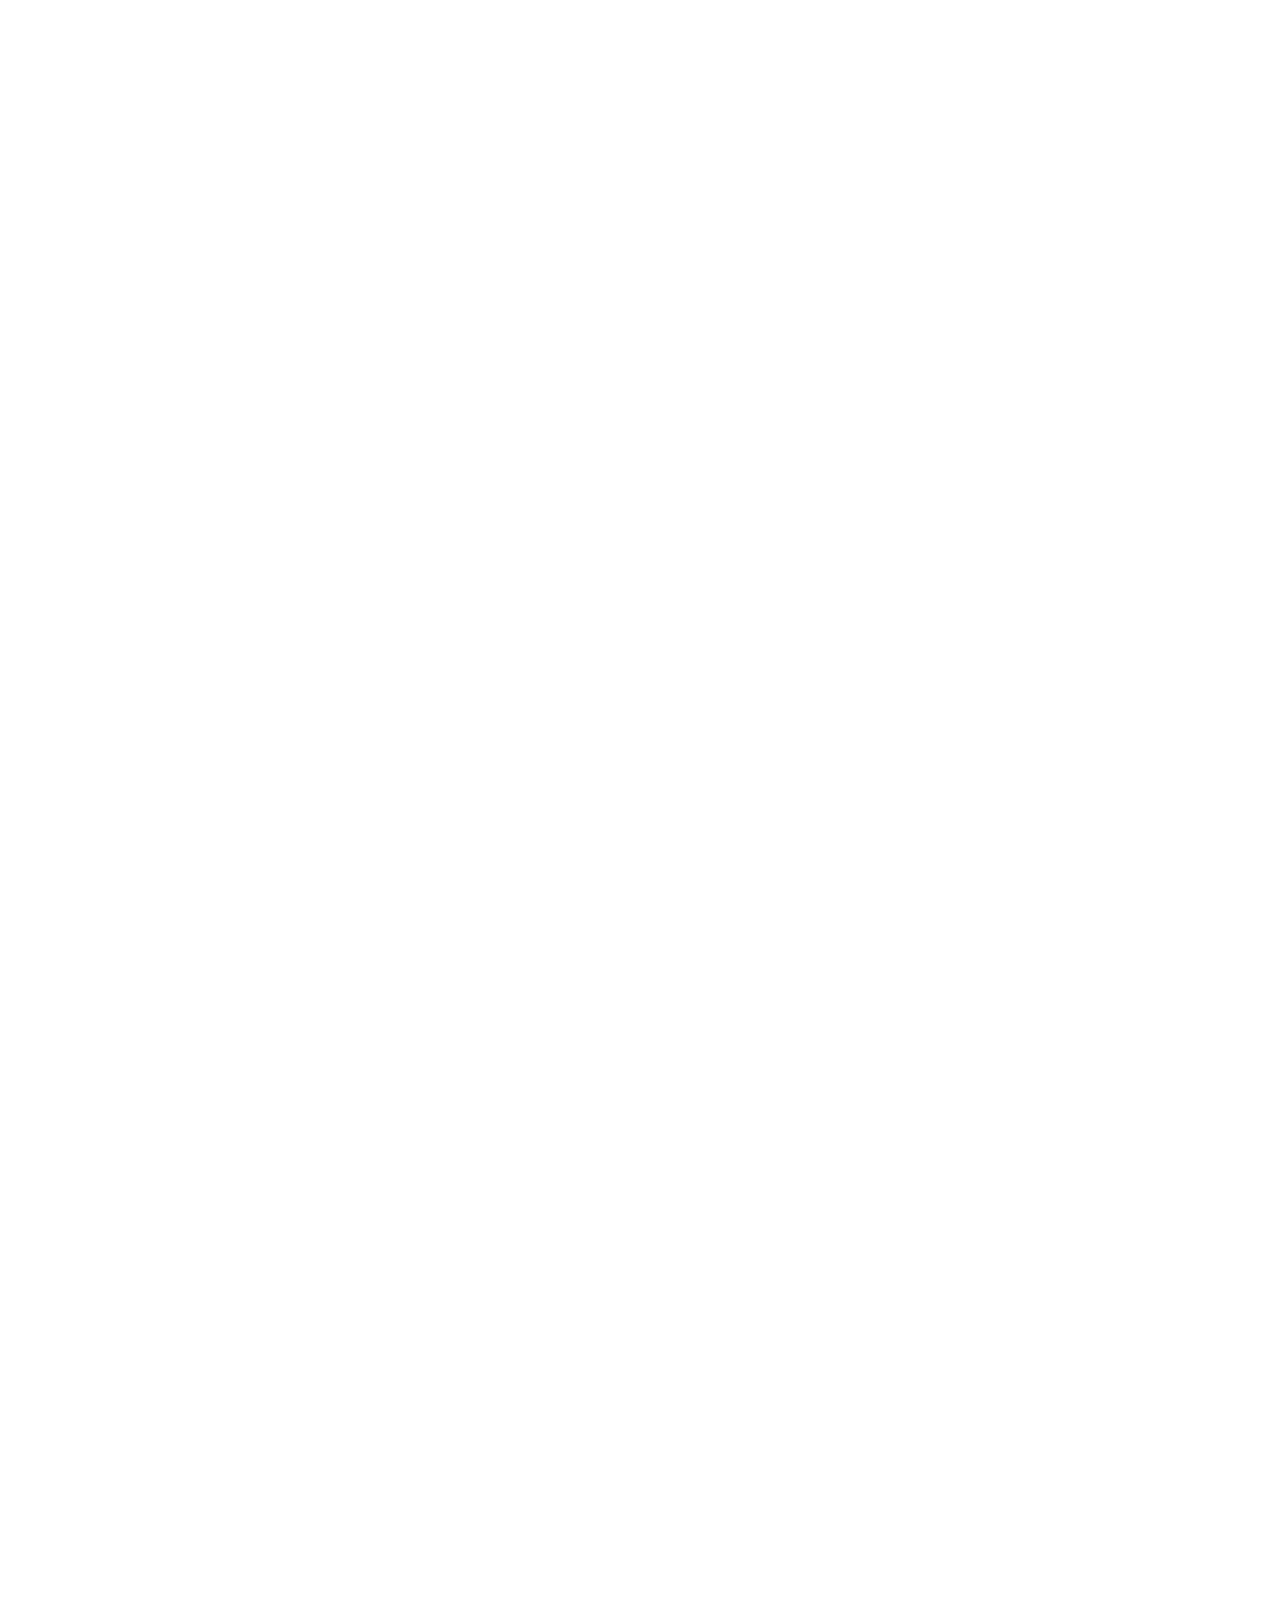
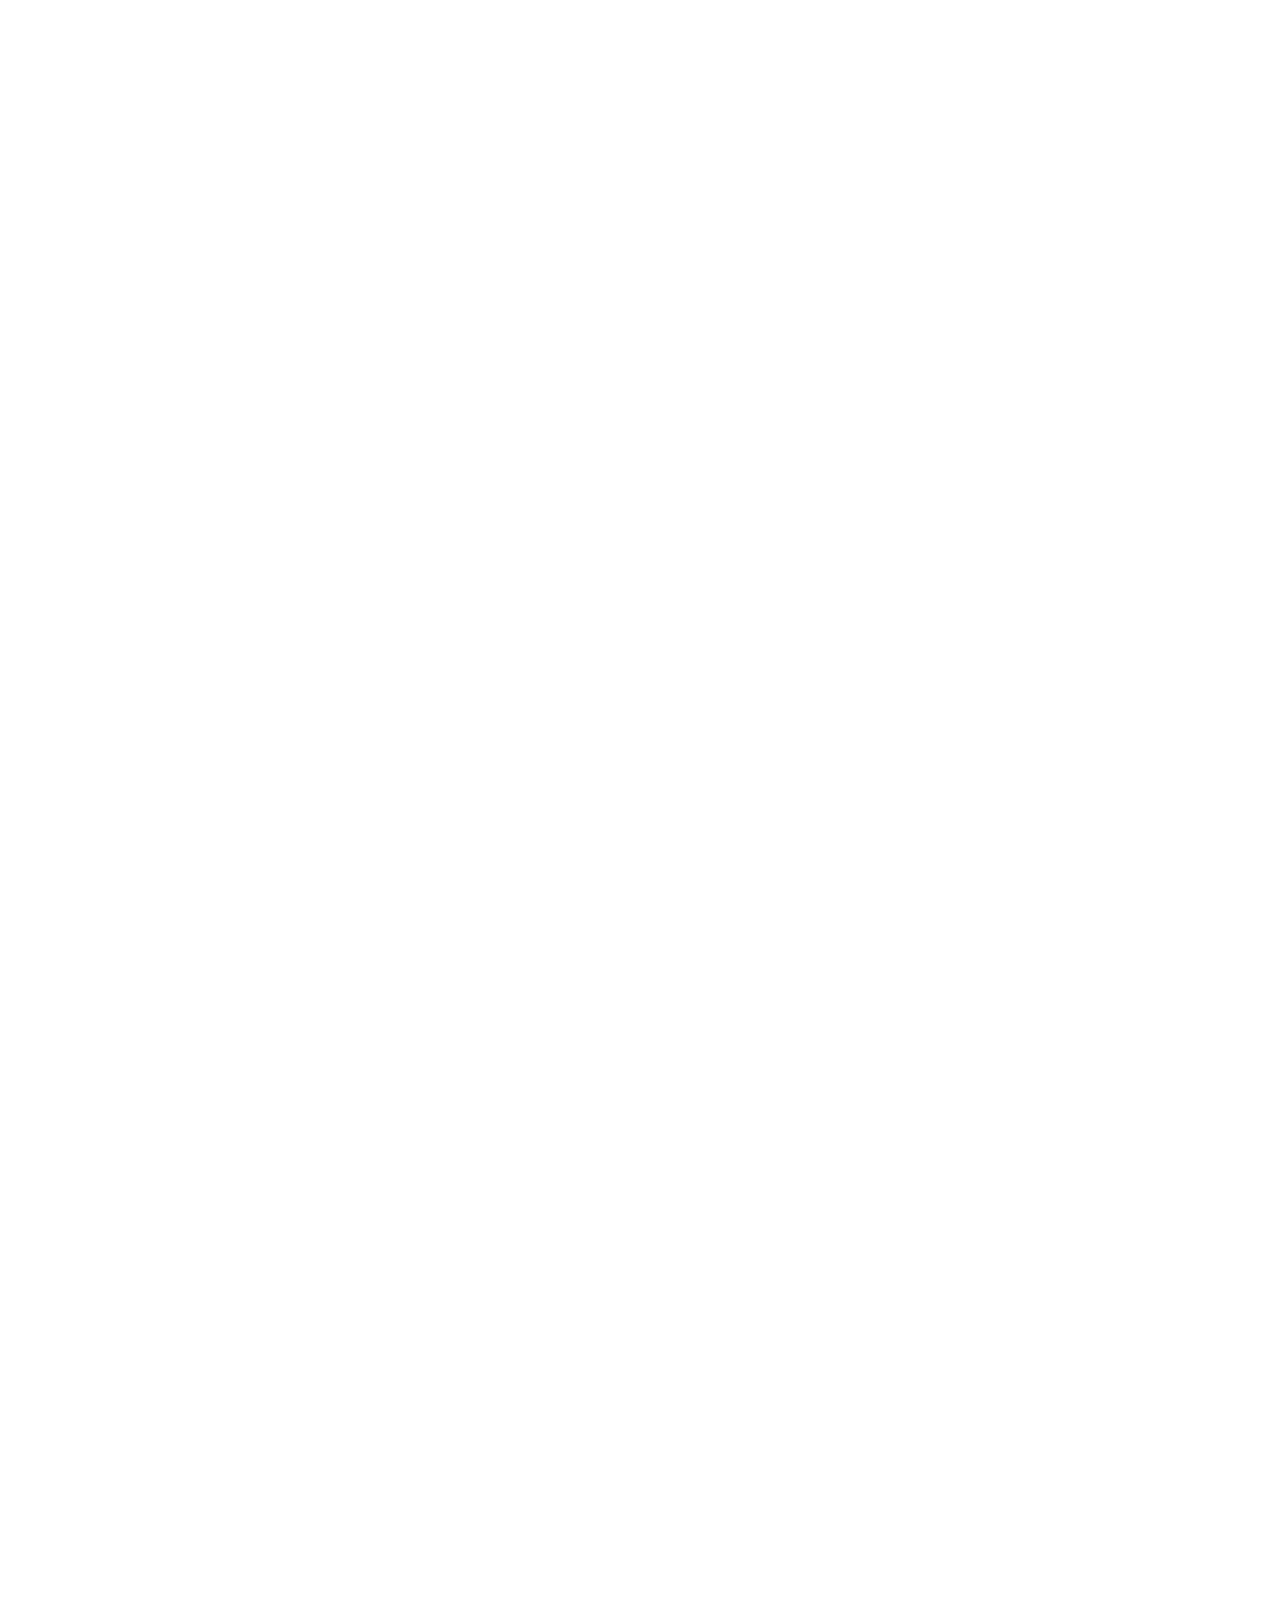
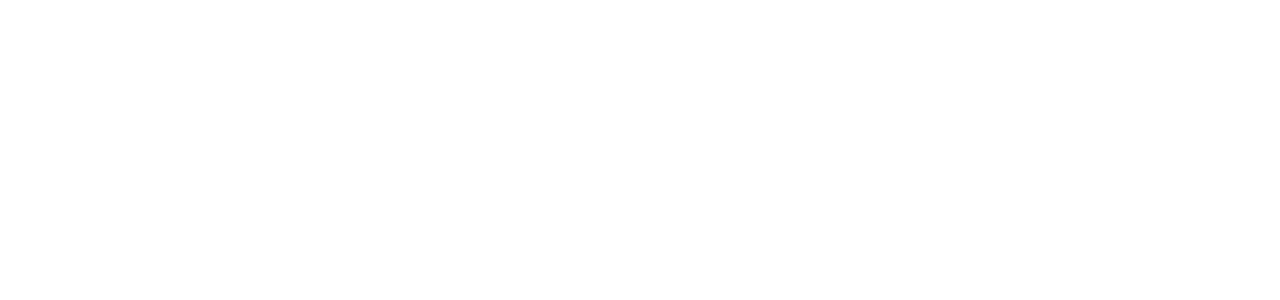
<file: sbt-entreprise/index.html>
<!DOCTYPE html>
<html>
<head>
  <title>Scala SBT en entreprise</title>
  <meta charset="utf-8" />
  <link rel="stylesheet" href="components/normalize-css/normalize.css" />
  <link rel="stylesheet" href="components/font-awesome/build/assets/font-awesome/css/font-awesome.min.css" />
  <link rel="stylesheet" href="components/highlightjs/styles/tomorrow.css" />
  <link rel="stylesheet" href="components/ruban/css/ruban.min.css" />
  <link rel="stylesheet" href="components/ruban/css/ruban-print.min.css" media="print" />
  <link rel="stylesheet" href="../css/breizhcamp2013.css" />
</head>

<body>
  <section id="titre">
    <h1>Scala SBT en entreprise</h1>
    <footer class="rubanpowered">
      <a href="http://loicfrering.github.io/ruban/">Propulsé par Ruban</a>
    </footer>
    <footer class="breizhcamp">
      <a href="http://www.breizhcamp.org/"><img src="../images/logo_breizhcamp.png"></a>
    </footer>
  </section>

  <section id="damien-lecan" class="no-toc">
    <h1>Damien Lecan</h1>
    <aside>
        <img src="../images/damien_lecan.jpg">
    </aside>
    <ul>
      <li>Architecte Java &amp; Co. <i class="icon-heart"></i> Web</li>
      <li>Développeur depuis 1998</li>
    </ul>

    <aside>
        <img src="../images/logo_sqli.com.png">
    </aside>

    <ul>
      <li><i class="icon-map-marker"></i> Nantes, France</li>
      <li><i class="icon-building"></i> <a href="http://www.sqli.com" title="SQLI">SQLI Group</a></li>
      <li><i class="icon-twitter"></i> <a href="https://twitter.com/dlecan" title="@dlecan sur Twitter">@dlecan</a></li>
      <li><i class="icon-github"></i> <a href="https://github.com/dlecan" title="dlecan sur GitHub">github.com/dlecan</a></li>
    </u
  </section>

  <section id="sommaire" class="toc">
    <h1>Sommaire</h1>
  </section>

  <section id="presentation">
    <h1>Présentation</h1>
  </section>

  <section id="proxy">
    <h1>Proxy d'entreprise</h1>
  </section>

  <section style="text-align: center;" id="proxy-2">
    <img src="images/sbt-proxy-cloud-setup.png" class="fit">
  </section>

  <section id="proxy-3">
    <ul>
      <li>Le fichier <em>~/.sbt/repositories</em></li>
      <li>La propriété <em>-Dsbt.override.build.repos=true</em></li>
      <li>Cas particulier de Play Framework 2.x</li>
    </ul>
  </section>

  <section id="demo-proxy" class="no-toc">
    <h1>Démo</h1>
  </section>

  <section id="publication">
    <h1>Publication</h1>
  </section>

  <section id="demo-publication" class="no-toc">
    <h1>Démo</h1>
  </section>

  <section class="no-toc" id="questions-reponses">
    <h1>Q / R <i class="icon-question"></i></h1>
  </section>

  <script src="components/jquery/jquery.min.js"></script>
  <script src="components/keymaster/keymaster.min.js"></script>
  <script src="components/hammerjs/dist/hammer.min.js"></script>
  <script src="components/highlightjs/highlight.pack.js"></script>
  <script src="components/ruban/js/ruban.min.js"></script>
  <script>
    new Ruban();
  </script>
</body>
</html>
</file>
<file: papy-fait-du-scala/components/highlightjs/styles/tomorrow.css>
/* http://jmblog.github.com/color-themes-for-google-code-highlightjs */
.tomorrow-comment, pre .comment, pre .title {
  color: #8e908c;
}

.tomorrow-red, pre .variable, pre .attribute, pre .tag, pre .regexp, pre .ruby .constant, pre .xml .tag .title, pre .xml .pi, pre .xml .doctype, pre .html .doctype, pre .css .id, pre .css .class, pre .css .pseudo {
  color: #c82829;
}

.tomorrow-orange, pre .number, pre .preprocessor, pre .built_in, pre .literal, pre .params, pre .constant {
  color: #f5871f;
}

.tomorrow-yellow, pre .class, pre .ruby .class .title, pre .css .rules .attribute {
  color: #eab700;
}

.tomorrow-green, pre .string, pre .value, pre .inheritance, pre .header, pre .ruby .symbol, pre .xml .cdata {
  color: #718c00;
}

.tomorrow-aqua, pre .css .hexcolor {
  color: #3e999f;
}

.tomorrow-blue, pre .function, pre .python .decorator, pre .python .title, pre .ruby .function .title, pre .ruby .title .keyword, pre .perl .sub, pre .javascript .title, pre .coffeescript .title {
  color: #4271ae;
}

.tomorrow-purple, pre .keyword, pre .javascript .function {
  color: #8959a8;
}

pre code {
  display: block;
  background: white;
  color: #4d4d4c;
  padding: 0.5em;
}

pre .coffeescript .javascript,
pre .javascript .xml,
pre .tex .formula,
pre .xml .javascript,
pre .xml .vbscript,
pre .xml .css,
pre .xml .cdata {
  opacity: 0.5;
}
</file>
<file: css/breizhcamp2013.css>
section {
  max-width: 100%;
  border-left: 0.5em solid #434343;
  border-right: 0.5em solid #434343;
}

ul > li {
  margin-top: 0.2em;
  margin-bottom: 0.2em;
}

ul.cotecote {

}

ul.cotecote > li {
  display: block;
  width: 50%;
  float: left;
}

ul.cotecote > li[float="left"] + li {
  float: none;
}

ul.cotecote code {
  font-size: 37%;
}

ul img {
  vertical-align: middle;
  margin-right: 1em;
}

code.smaller {
  font-size: 45%;
}

img.fit {
  max-width: 95%;
  max-height: 95%;
}

.text-center {
text-align: center;
}

h1 {
  font-size: 1.5em;
}

#titre h1 {
  display: table-cell;
  vertical-align: middle;
  text-align: center;
  font-size: 2em;
}

#damien-lecan aside {
  position: absolute;
  right: 1em;
}

aside img {
  width: 4em;
}

footer img {
  width: 4em;
}

blockquote {
  text-align: justify;
}

footer.rubanpowered {
  position: absolute;
  bottom: 0.6em;
  left: 1em;
  font-size: 50%;
}

footer.breizhcamp {
  position: absolute;
  bottom: 0.4em;
  right: 1em;
  font-size: 100%;
}
</file>
<file: sbt-entreprise/components/highlightjs/styles/tomorrow.css>
/* http://jmblog.github.com/color-themes-for-google-code-highlightjs */
.tomorrow-comment, pre .comment, pre .title {
  color: #8e908c;
}

.tomorrow-red, pre .variable, pre .attribute, pre .tag, pre .regexp, pre .ruby .constant, pre .xml .tag .title, pre .xml .pi, pre .xml .doctype, pre .html .doctype, pre .css .id, pre .css .class, pre .css .pseudo {
  color: #c82829;
}

.tomorrow-orange, pre .number, pre .preprocessor, pre .built_in, pre .literal, pre .params, pre .constant {
  color: #f5871f;
}

.tomorrow-yellow, pre .class, pre .ruby .class .title, pre .css .rules .attribute {
  color: #eab700;
}

.tomorrow-green, pre .string, pre .value, pre .inheritance, pre .header, pre .ruby .symbol, pre .xml .cdata {
  color: #718c00;
}

.tomorrow-aqua, pre .css .hexcolor {
  color: #3e999f;
}

.tomorrow-blue, pre .function, pre .python .decorator, pre .python .title, pre .ruby .function .title, pre .ruby .title .keyword, pre .perl .sub, pre .javascript .title, pre .coffeescript .title {
  color: #4271ae;
}

.tomorrow-purple, pre .keyword, pre .javascript .function {
  color: #8959a8;
}

pre code {
  display: block;
  background: white;
  color: #4d4d4c;
  padding: 0.5em;
}

pre .coffeescript .javascript,
pre .javascript .xml,
pre .tex .formula,
pre .xml .javascript,
pre .xml .vbscript,
pre .xml .css,
pre .xml .cdata {
  opacity: 0.5;
}
</file>
<file: papy-fait-du-scala/components/ruban/css/ruban.min.css>
/**
 * ruban v0.2.1
 *
 * Copyright (c) 2013 Loïc Frering <loic.frering@gmail.com>
 * Distributed under the MIT license
 */

@import url(../../../../css/fonts.css);html,body{height:100%;overflow:hidden;font-family:'Source Sans Pro',sans-serif;font-size:100%;font-weight:300}.ruban{height:100%}section{display:table;-moz-box-sizing:border-box;box-sizing:border-box;height:100%;width:100%;background:#EEE;color:#434343}section>:only-child{display:table-cell;vertical-align:middle}section h1{font-weight:300;margin-top:0}section h1:only-child{text-align:center}section details{display:none}.pagination{position:fixed;right:1em;bottom:.6em;font-size:60%}a{color:inherit;text-decoration:none}a:hover{text-decoration:underline}ul{list-style:none;padding-left:0}ul ul{padding-left:1em}dl dd{padding-bottom:.2em}pre{margin-top:0}pre:last-child{margin-bottom:0}code{font-family:'Source Code Pro',sans-serif;font-size:50%}code strong{background:#ddd;font-weight:600}
</file>
<file: papy-fait-du-scala/components/ruban/css/ruban-print.min.css>
/**
 * ruban v0.2.1
 *
 * Copyright (c) 2013 Loïc Frering <loic.frering@gmail.com>
 * Distributed under the MIT license
 */

html,body{font-size:13pt;width:auto;height:auto;border:0;margin:0 5%;padding:0;float:none!important;overflow:visible}.ruban{height:auto;-webkit-transform:none!important;-moz-transform:none!important;-ms-transform:none!important;transform:none!important}section{background:#fff;padding:0!important;position:static;width:auto;height:auto;left:auto;top:auto;margin-left:auto;margin-top:auto;border:0!important;overflow:visible;text-align:left;page-break-after:always!important;display:block!important}section details{display:block;border-top:2px solid}
</file>
<file: sbt-entreprise/components/ruban/css/ruban.min.css>
/**
 * ruban v0.2.1
 *
 * Copyright (c) 2013 Loïc Frering <loic.frering@gmail.com>
 * Distributed under the MIT license
 */

@import url(../../../../css/fonts.css);html,body{height:100%;overflow:hidden;font-family:'Source Sans Pro',sans-serif;font-size:100%;font-weight:300}.ruban{height:100%}section{display:table;-moz-box-sizing:border-box;box-sizing:border-box;height:100%;width:100%;background:#EEE;color:#434343}section>:only-child{display:table-cell;vertical-align:middle}section h1{font-weight:300;margin-top:0}section h1:only-child{text-align:center}section details{display:none}.pagination{position:fixed;right:1em;bottom:.6em;font-size:60%}a{color:inherit;text-decoration:none}a:hover{text-decoration:underline}ul{list-style:none;padding-left:0}ul ul{padding-left:1em}dl dd{padding-bottom:.2em}pre{margin-top:0}pre:last-child{margin-bottom:0}code{font-family:'Source Code Pro',sans-serif;font-size:50%}code strong{background:#ddd;font-weight:600}
</file>
<file: sbt-entreprise/components/ruban/css/ruban-print.min.css>
/**
 * ruban v0.2.1
 *
 * Copyright (c) 2013 Loïc Frering <loic.frering@gmail.com>
 * Distributed under the MIT license
 */

html,body{font-size:13pt;width:auto;height:auto;border:0;margin:0 5%;padding:0;float:none!important;overflow:visible}.ruban{height:auto;-webkit-transform:none!important;-moz-transform:none!important;-ms-transform:none!important;transform:none!important}section{background:#fff;padding:0!important;position:static;width:auto;height:auto;left:auto;top:auto;margin-left:auto;margin-top:auto;border:0!important;overflow:visible;text-align:left;page-break-after:always!important;display:block!important}section details{display:block;border-top:2px solid}
</file>
